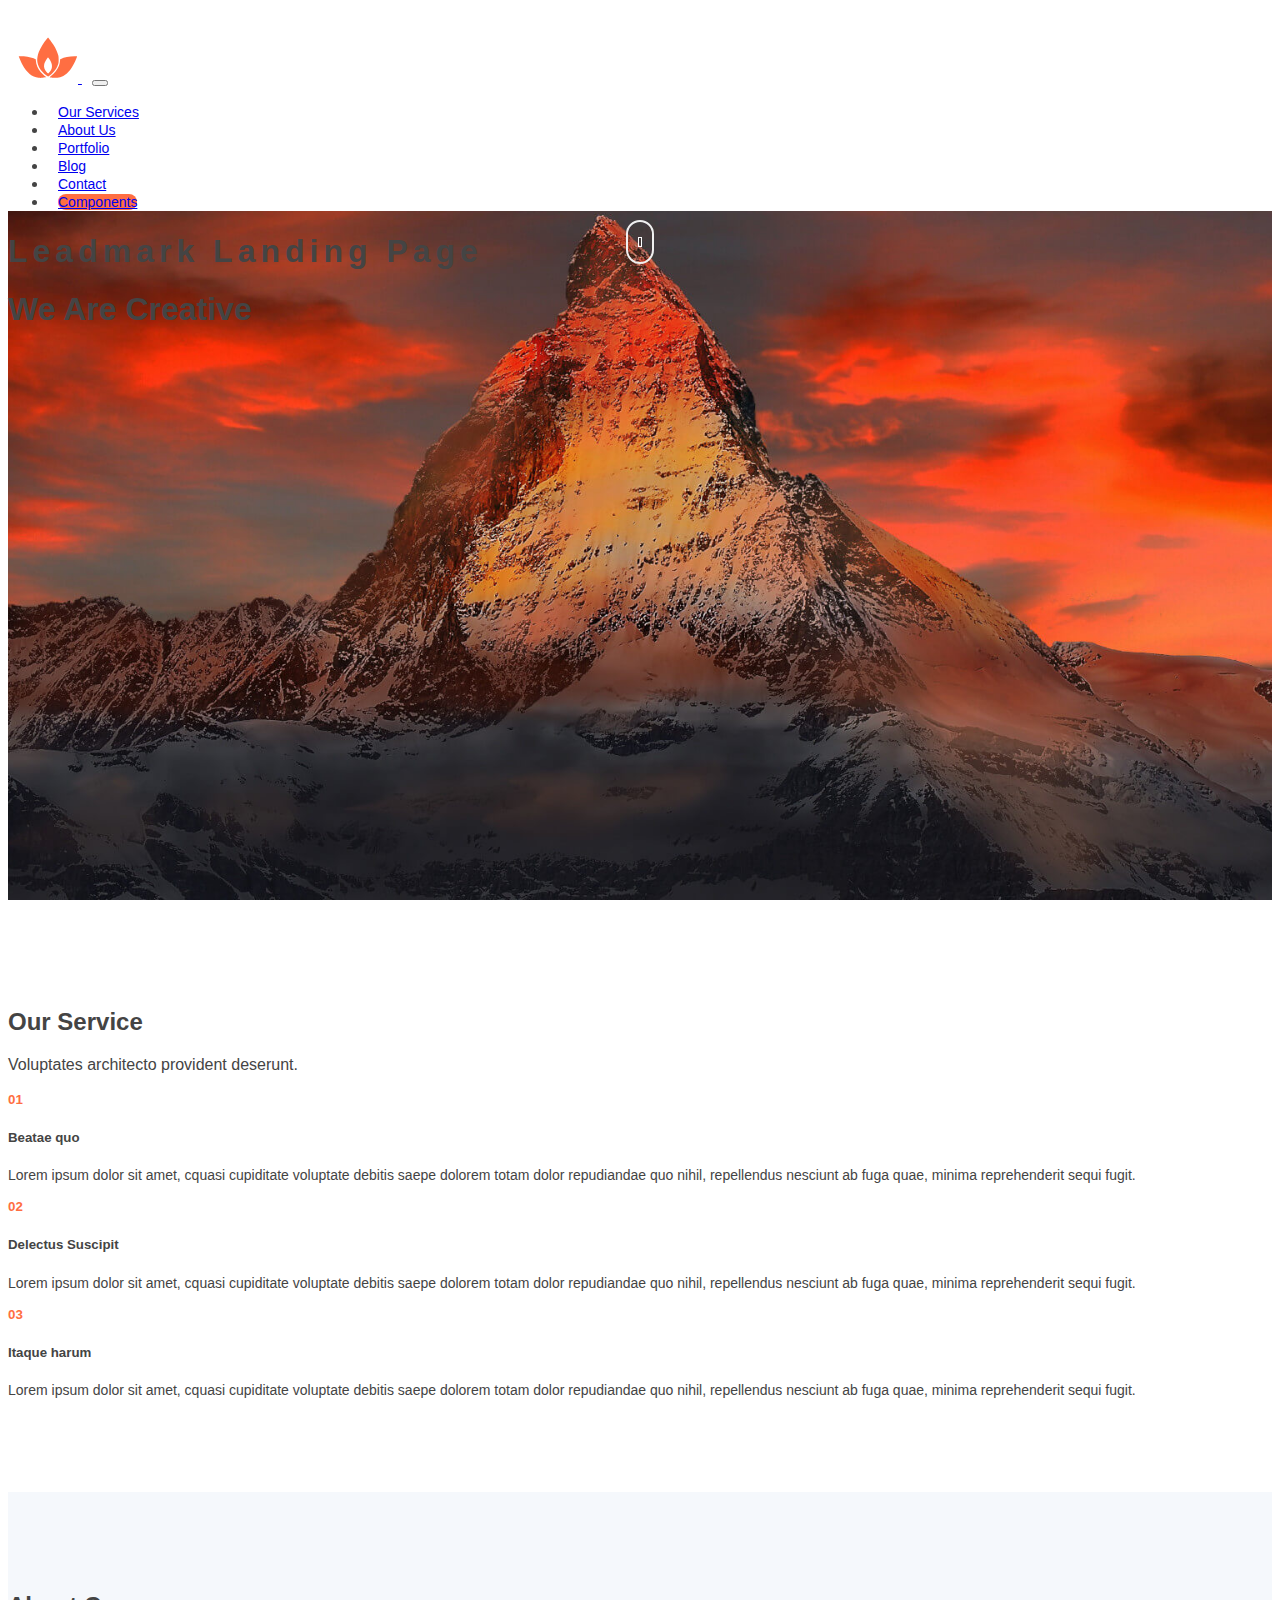
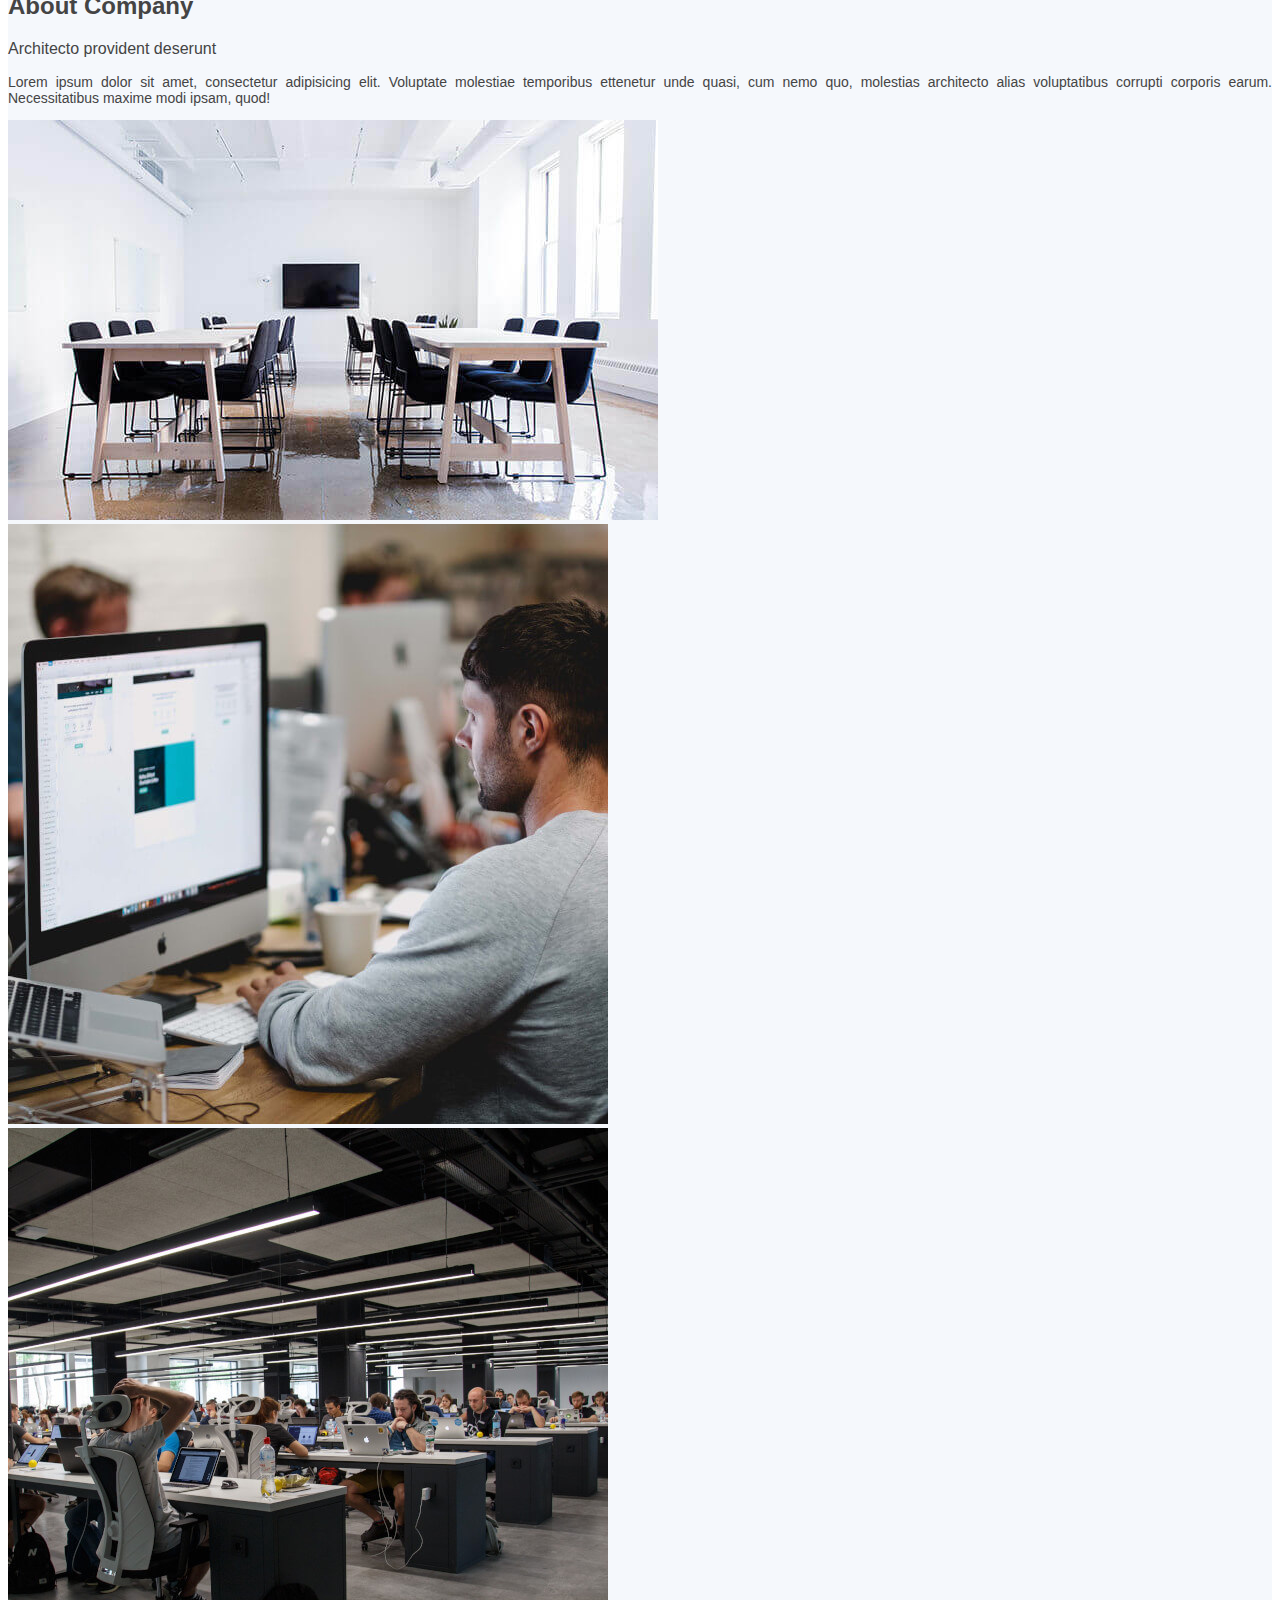
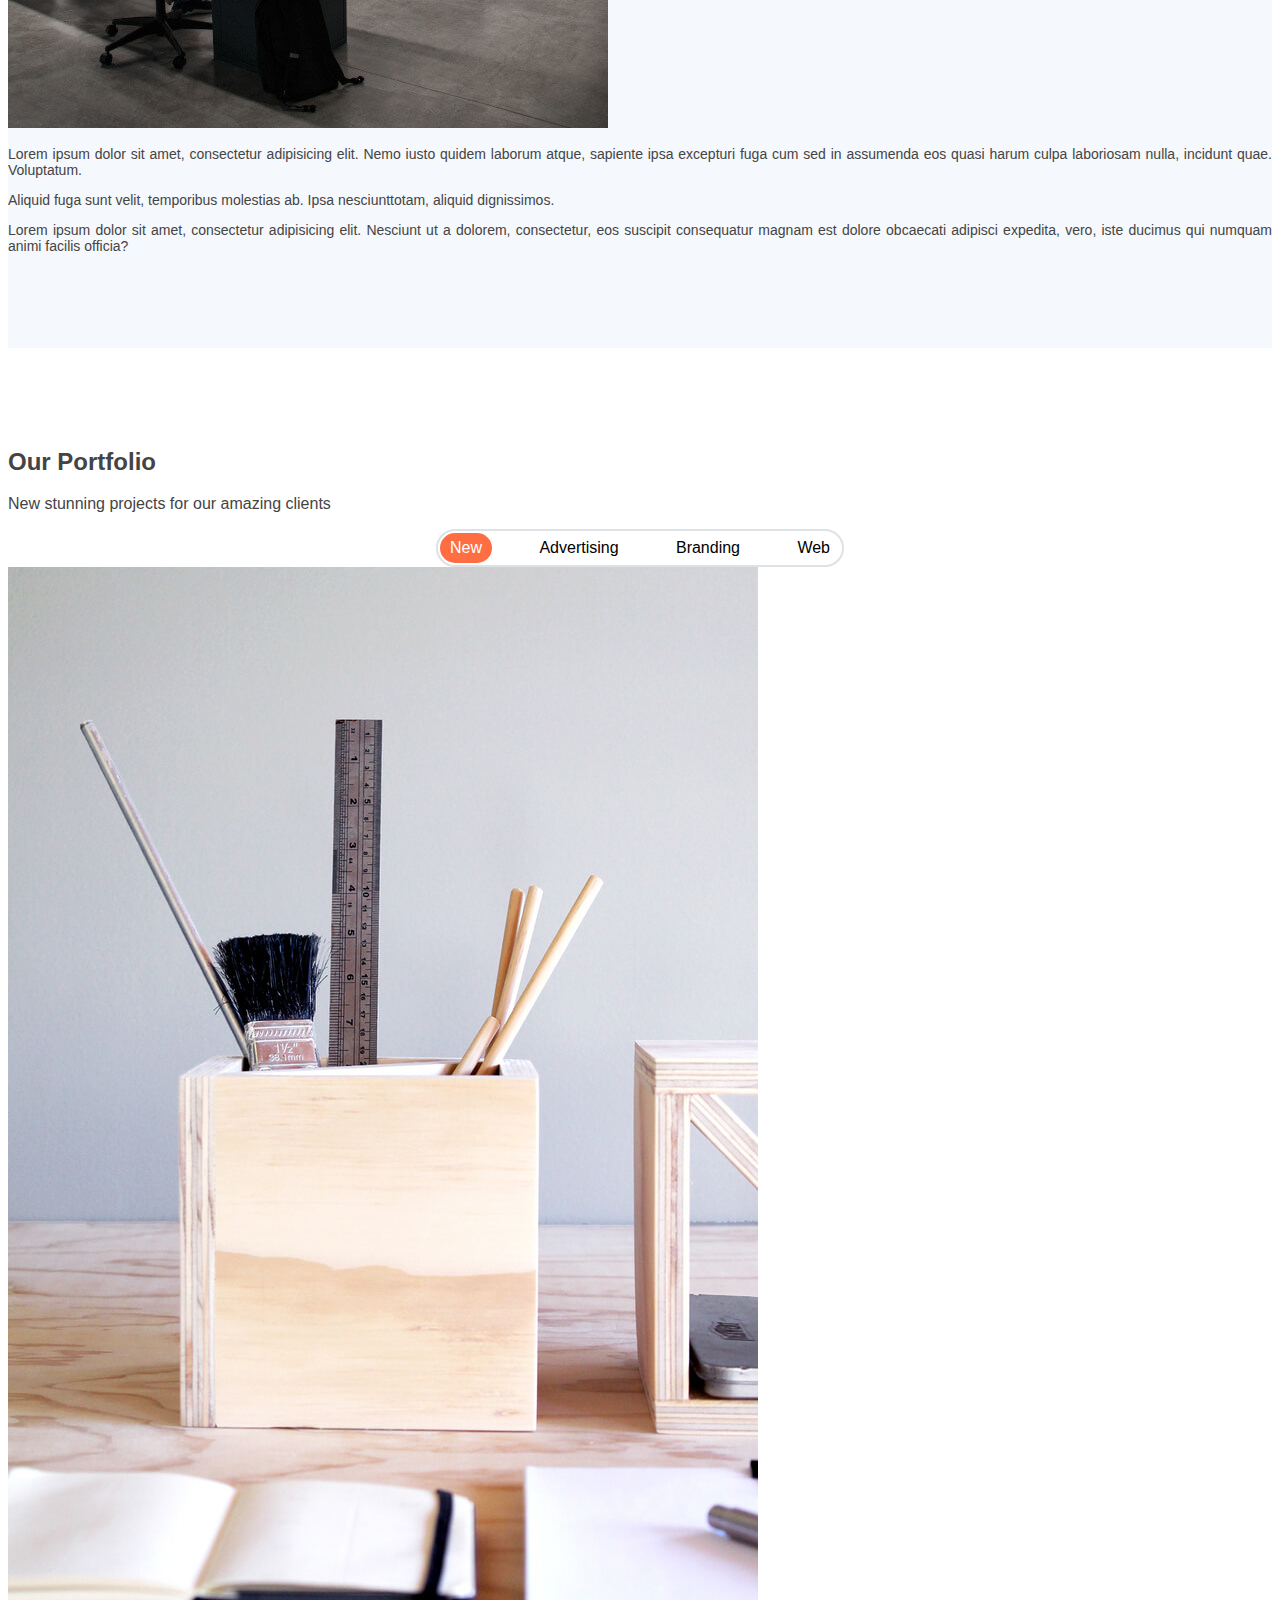
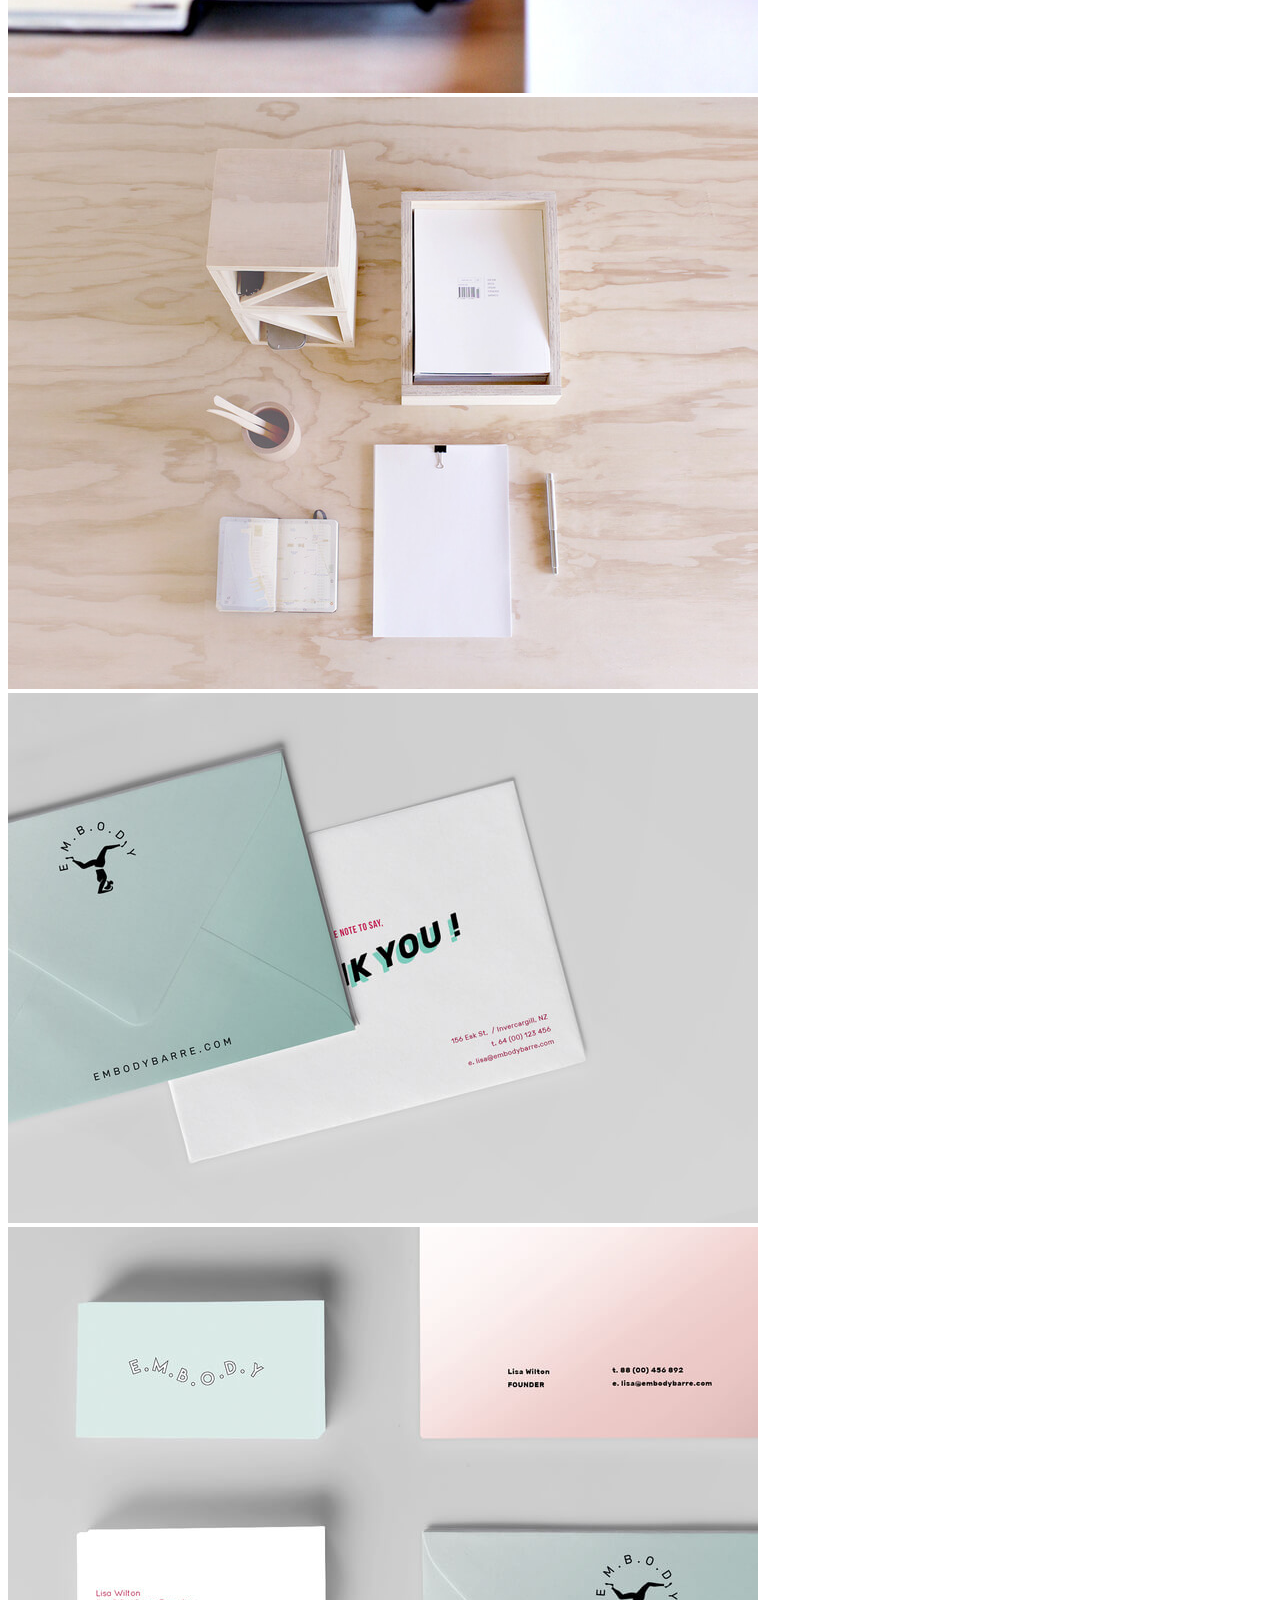
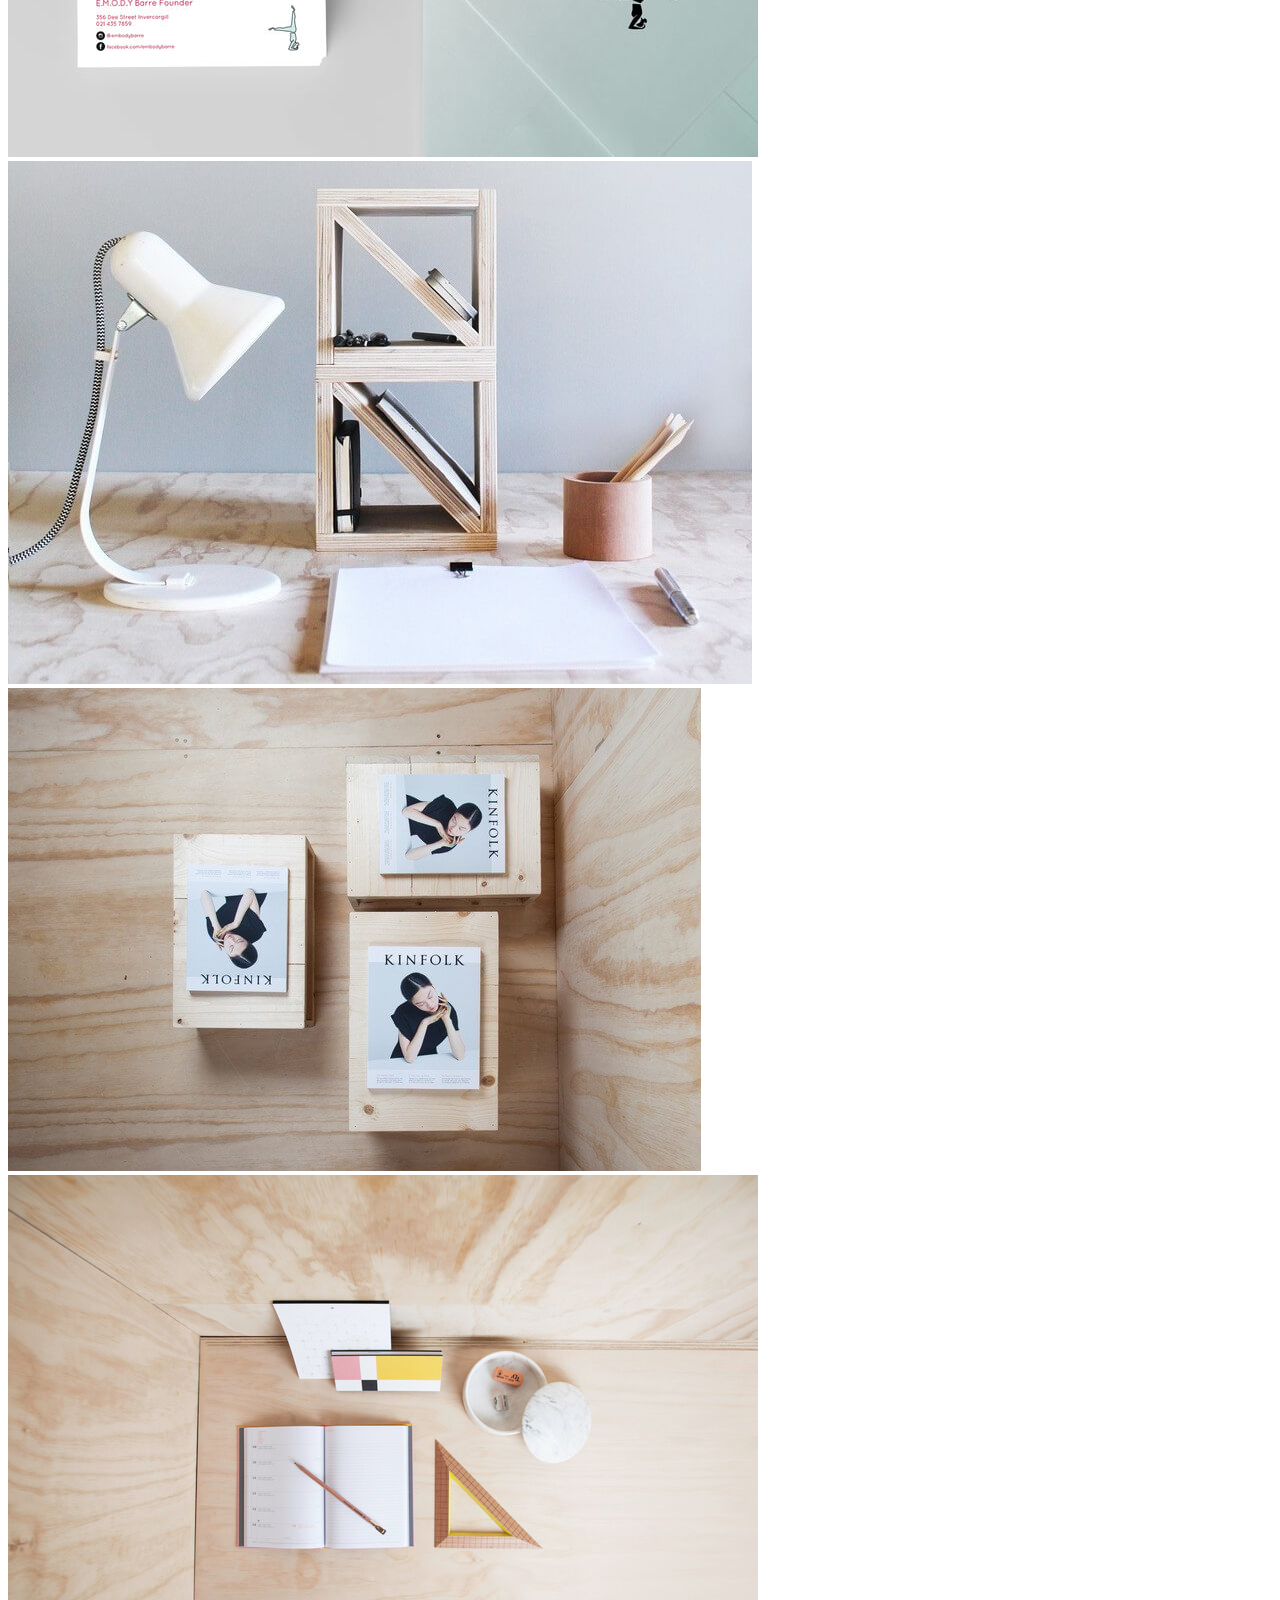
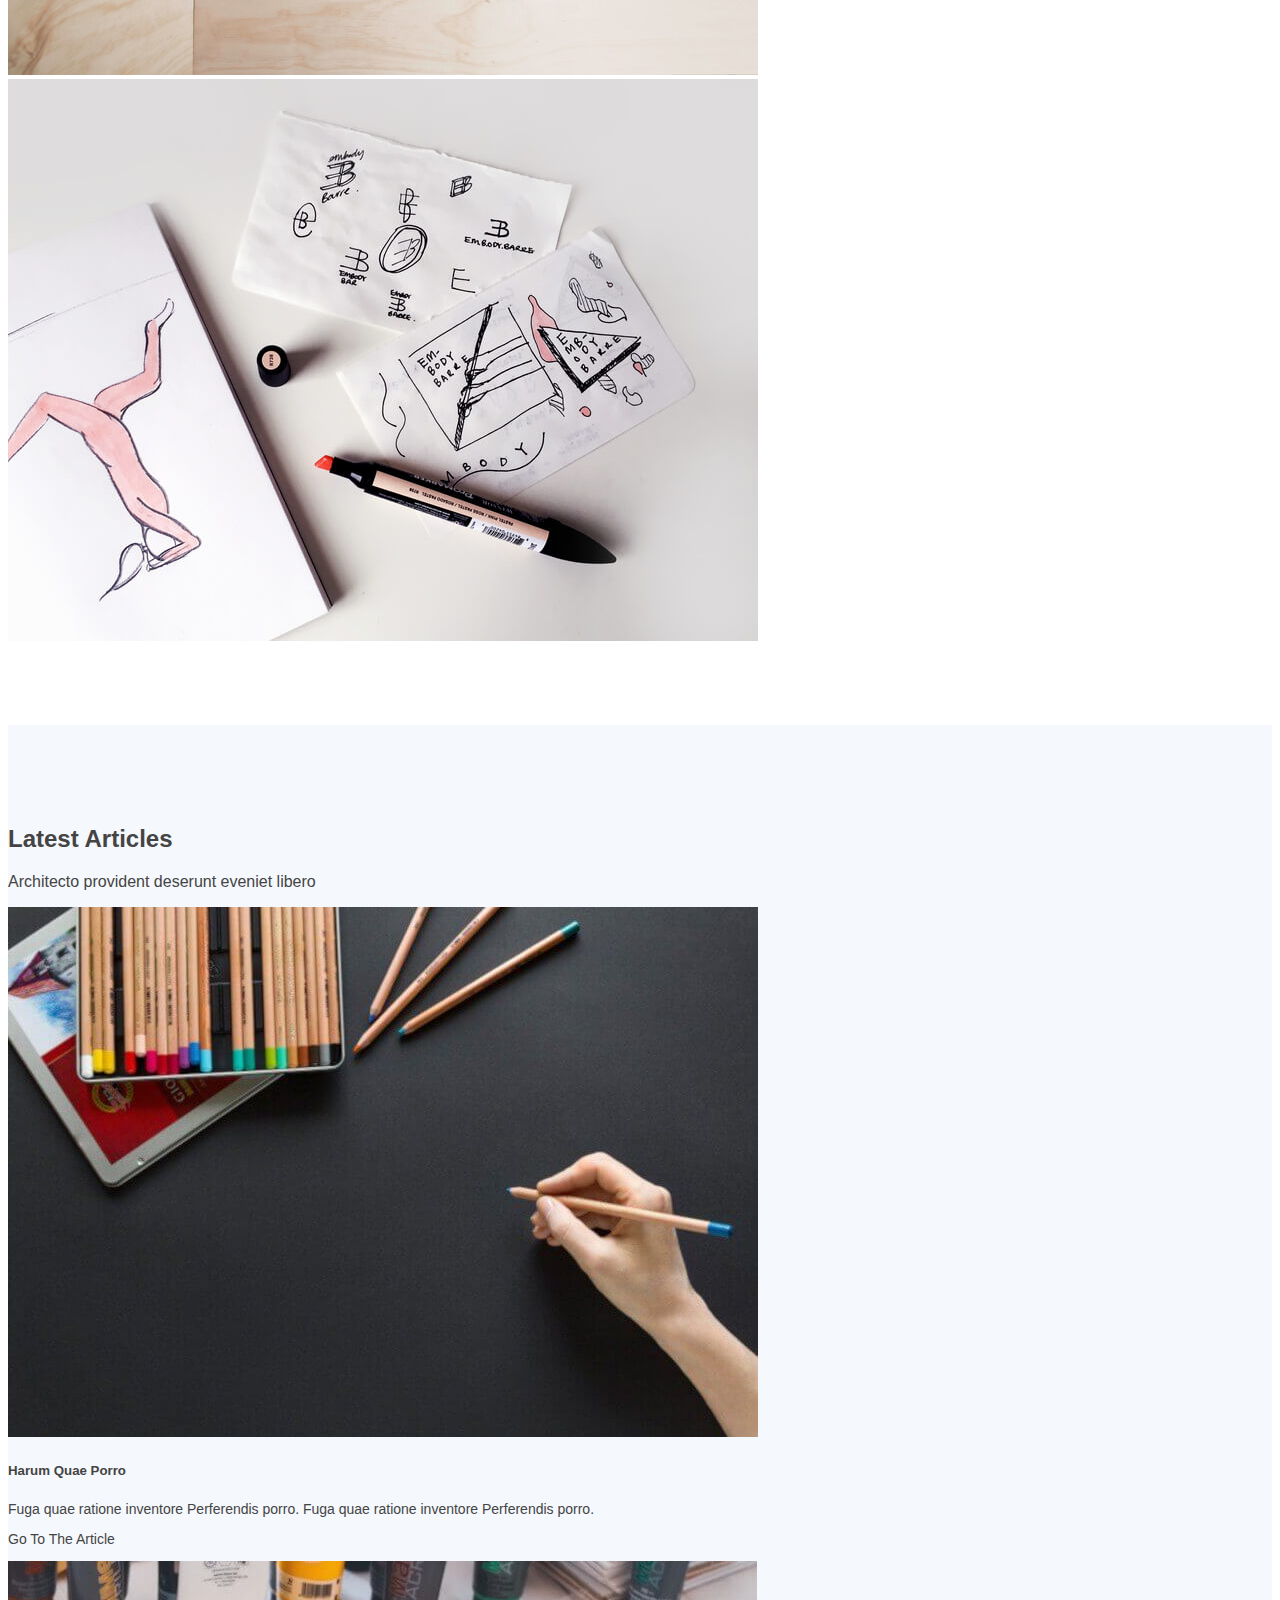
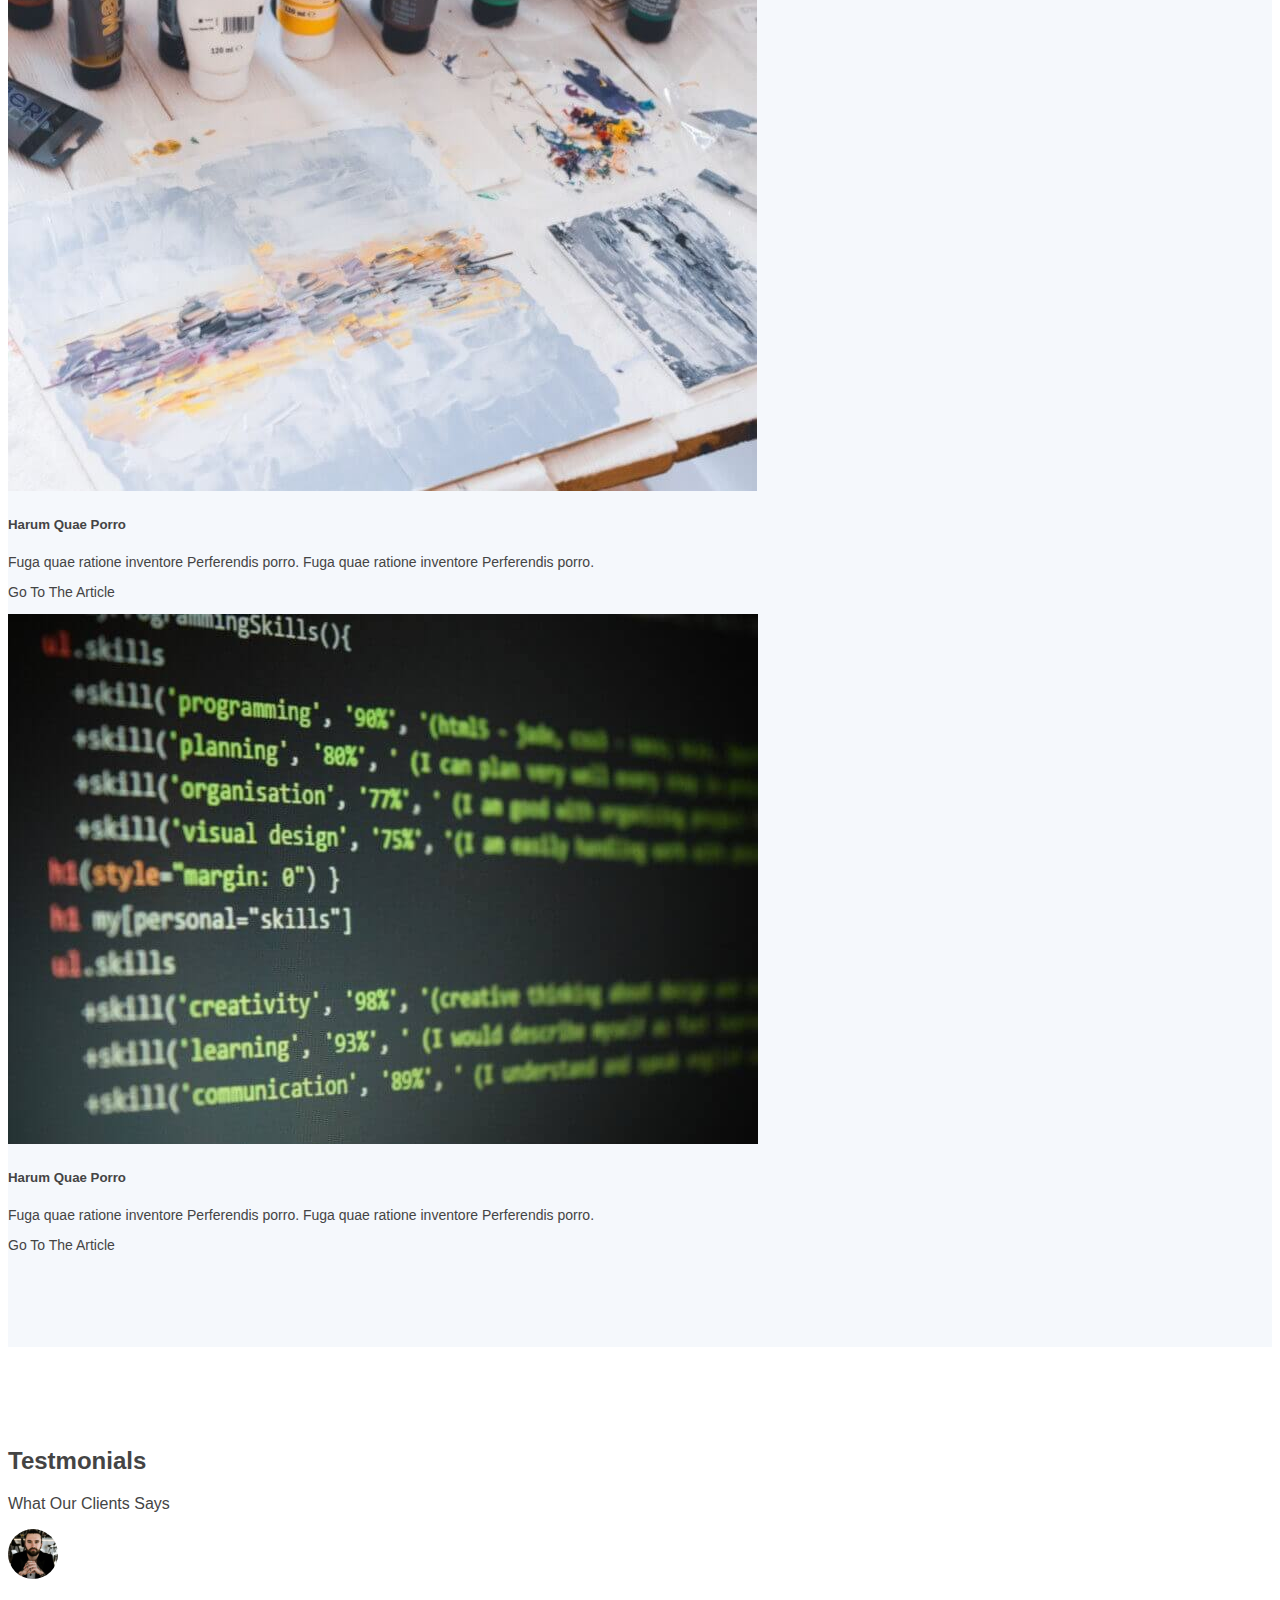
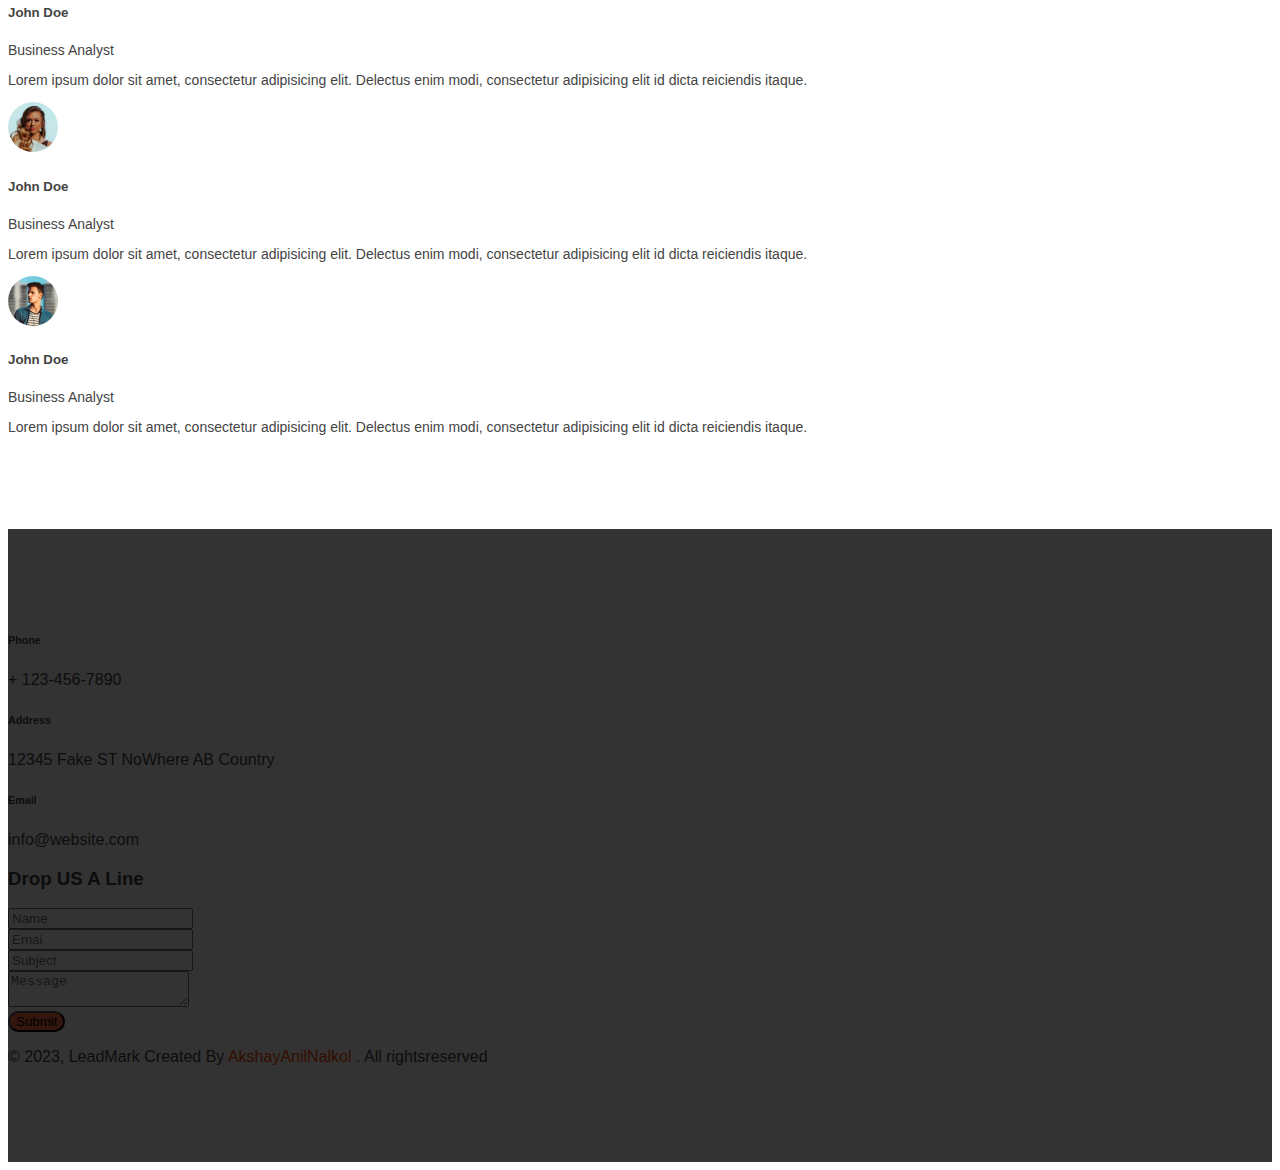
<file: index.html>
<!DOCTYPE html>
<html lang="en">

<head>
    <meta charset="UTF-8">
    <meta name="viewport" content="width=device-width, initial-scale=1.0">
    <title>Template</title>

    <!-- Bootstap CDN -->
    <link href="https://cdn.jsdelivr.net/npm/bootstrap@5.3.1/dist/css/bootstrap.min.css" rel="stylesheet"
        integrity="sha384-4bw+/aepP/YC94hEpVNVgiZdgIC5+VKNBQNGCHeKRQN+PtmoHDEXuppvnDJzQIu9" crossorigin="anonymous">
    <script src="https://cdn.jsdelivr.net/npm/bootstrap@5.3.1/dist/js/bootstrap.bundle.min.js"
        integrity="sha384-HwwvtgBNo3bZJJLYd8oVXjrBZt8cqVSpeBNS5n7C8IVInixGAoxmnlMuBnhbgrkm"
        crossorigin="anonymous"></script>

    <!-- CSS File -->
    <link rel="stylesheet" href="./style.css">

    <!-- Google Font -->
    <link rel="preconnect" href="https://fonts.gstatic.com" crossorigin>
</head>

<body>

    <div class="header">
        <div class="navbar navbar-custom navbar-expand-md fixed-top">
            <div class="container">
                <a class="navbar-brand" href="#">
                    <img src="./Img/logo.svg" alt="Logo" style="width: 60px;">
                </a>
                <button class="navbar-toggler" data-bs-toggle="collapse" data-bs-target="#demo">
                    <span class="navbar-toggler-icon"></span>
                </button>
                <div class="navbar-collapse collapse" id="demo">
                    <ul class="navbar-nav ms-auto">
                        <li class="nav-item"><a href="#service" class="nav-link fw-bold text-dark">Our Services</a></li>
                        <li class="nav-item"><a href="#about" class="nav-link fw-bold text-dark">About Us</a></li>
                        <li class="nav-item"><a href="#portfolio" class="nav-link fw-bold text-dark">Portfolio</a></li>
                        <li class="nav-item"><a href="#blog" class="nav-link fw-bold text-dark">Blog</a></li>
                        <li class="nav-item"><a href="#" class="nav-link fw-bold text-dark">Contact</a></li>
                        <li class="nav-item">
                            <a href="#" class="nav-link btn btn-warning px-3 ms-4 m-0 fw-bold text-white">Components</a>
                        </li>
                    </ul>
                </div>
            </div>
        </div>
        <div class="overlay d-flex flex-column align-items-center justify-content-center w-100 h-100">
            <div class="subtitle text-white">
                <h1 class="fs-4">Leadmark Landing Page</h1>
            </div>
            <div class="title text-white">
                <h1 class="display-1 fw-bolder">We Are Creative</h1>
            </div>
        </div>

        <!-- <svg viewBox="0 0 1500 200" style="position: absolute; bottom:0; ">
            <path style="background-color:white" d="m 0,240 h 1500.4828 v -71.92164 c 0,0 -286.2763,-81.79324 -743.19024,-81.79324 C 300.37862,86.28512 0,168.07836 0,168.07836 Z"/>
        </svg> -->

        <div class="mouse-icon">
            <div class="wheel"></div>
        </div>
    </div>

    <div class="section section-service" id="service">
        <div class="container">
            <h2 class="text-center">Our Service</h2>
            <p class="text-center mb-5">Voluptates architecto provident deserunt.</p>
            <div class="row">
                <div class="col-md-4">
                    <div class="card mb-4 mb-md-0">
                        <div class="card-body">
                            <small>01</small>
                            <h5 class="mt-3">Beatae quo</h5>
                            <p class="mb-0 fsize">Lorem ipsum dolor sit amet, cquasi cupiditate voluptate debitis saepe
                                dolorem totam dolor repudiandae quo nihil, repellendus nesciunt ab fuga quae, minima
                                reprehenderit sequi fugit.</p>
                        </div>
                    </div>
                </div>
                <div class="col-md-4">
                    <div class="card mb-4 mb-md-0">
                        <div class="card-body">
                            <small>02</small>
                            <h5 class="mt-3">Delectus Suscipit</h5>
                            <p class="mb-0 fsize">Lorem ipsum dolor sit amet, cquasi cupiditate voluptate debitis saepe
                                dolorem totam dolor repudiandae quo nihil, repellendus nesciunt ab fuga quae, minima
                                reprehenderit sequi fugit.</p>
                        </div>
                    </div>
                </div>
                <div class="col-md-4">
                    <div class="card mb-4 mb-md-0">
                        <div class="card-body">
                            <small>03</small>
                            <h5 class="mt-3">Itaque harum</h5>
                            <p class="mb-0 fsize">Lorem ipsum dolor sit amet, cquasi cupiditate voluptate debitis saepe
                                dolorem totam dolor repudiandae quo nihil, repellendus nesciunt ab fuga quae, minima
                                reprehenderit sequi fugit.</p>
                        </div>
                    </div>
                </div>
            </div>
        </div>
    </div>

    <div class="section" id="about">
        <div class="container">
            <div class="row">
                <div class="col-md-6">
                    <div>
                        <h2 class="mb-0">About Company</h2>
                        <p class="mb-4">Architecto provident deserunt</p>
                        <p class="fsize mb-4">Lorem ipsum dolor sit amet, consectetur adipisicing elit. Voluptate
                            molestiae temporibus ettenetur unde quasi, cum nemo quo, molestias architecto alias
                            voluptatibus corrupti corporis
                            earum. Necessitatibus maxime modi ipsam, quod!</p>
                        <img src="./Img/about.jpg" alt="About" class="w-100">
                    </div>
                </div>
                <div class="col-md-6 ps-md-5 mt-4 mt-md-0">
                    <div class="row">
                        <div class="col-6">
                            <img src="./Img/about-1.jpg" alt="About1" class="w-100">
                        </div>
                        <div class="col-6">
                            <img src="./Img/about-2.jpg" alt="About2" class="w-100">
                        </div>
                        <div class="col-12">
                            <p class="fsize mt-4">Lorem ipsum dolor sit amet, consectetur adipisicing elit. Nemo iusto
                                quidem laborum atque, sapiente ipsa excepturi fuga cum sed in assumenda eos quasi harum
                                culpa
                                laboriosam nulla, incidunt quae. Voluptatum.</p>
                            <p class="fw-bold fsize">
                                Aliquid fuga sunt velit, temporibus molestias ab. Ipsa nesciunttotam, aliquid
                                dignissimos.
                            </p>
                            <p class="fsize">Lorem ipsum dolor sit amet, consectetur adipisicing elit. Nesciunt ut a
                                dolorem, consectetur, eos suscipit consequatur magnam est dolore obcaecati adipisci
                                expedita,
                                vero, iste ducimus qui numquam animi facilis officia?</p>
                        </div>
                    </div>
                </div>
            </div>
        </div>
    </div>

    <div class="section section-portfolio" id="portfolio">
        <div class="container">
            <h2 class="text-center">Our Portfolio</h2>
            <p class="text-center">New stunning projects for our amazing clients</p>
            <div class="bar my-4">
                <a class="bar-item bar-item-active" href="#">New</a>
                <a class="bar-item" href="#">Advertising</a>
                <a class="bar-item" href="#">Branding</a>
                <a class="bar-item" href="#">Web</a>
            </div>
            <div class="row">
                <div class="col-lg-4 col-md-6">
                    <div class="img-hover">
                        <img src="./Img/web-1.jpg" alt="Image" class="img-fluid">
                        <div class="text-hover">
                            <h3>WEB</h3>
                            <h6>Expedita corporis doloremque velit in totam!</h6>
                        </div>
                    </div>
                </div>
                <div class="col-lg-4 col-md-6">
                    <div class="row mb-4 mt-4 mt-md-0">
                        <div class="img-hover">
                            <img src="./Img/web-2.jpg" alt="Image" class="img-fluid">
                            <div class="text-hover">
                                <h3>WEB</h3>
                                <h6>Expedita corporis doloremque velit in totam!</h6>
                            </div>
                        </div>
                    </div>
                    <div class="row">
                        <div class="img-hover">
                            <img src="./Img/advertising-3.jpg" alt="Image" class="img-fluid">
                            <div class="text-hover">
                                <h4>ADVERSITING</h4>
                                <h6>Expedita corporis doloremque velit in totam!</h6>
                            </div>
                        </div>
                    </div>
                </div>
                <div class="col-lg-4 col-md-6">
                    <div class="row mb-4 mt-4 mt-md-0">
                        <div class="img-hover">
                            <img src="./Img/advertising-2.jpg" alt="Image" class="img-fluid">
                            <div class="text-hover">
                                <h4>ADVERSITING</h4>
                                <h6>Expedita corporis doloremque velit in totam!</h6>
                            </div>
                        </div>
                    </div>
                    <div class="row">
                        <div class="img-hover">
                            <img src="./Img/web-3.jpg" alt="Image" class="img-fluid">
                            <div class="text-hover">
                                <h3>WEB</h3>
                                <h6>Expedita corporis doloremque velit in totam!</h6>
                            </div>
                        </div>
                    </div>
                </div>
                <div class="col-lg-4 col-md-6 mt-4">
                    <div class="img-hover">
                        <img src="./Img/branding-1.jpg" alt="Image" class="img-fluid">
                        <div class="text-hover">
                            <h4>BRANDING</h4>
                            <h6>Expedita corporis doloremque velit in totam!</h6>
                        </div>
                    </div>
                </div>
                <div class="col-lg-4 col-md-6 mt-4">
                    <div class="img-hover">
                        <img src="./Img/branding-3.jpg" alt="Image" class="img-fluid">
                        <div class="text-hover">
                            <h4>BRANDING</h4>
                            <h6>Expedita corporis doloremque velit in totam!</h6>
                        </div>
                    </div>
                </div>
                <div class="col-lg-4 col-md-6 mt-4">
                    <div class="img-hover">
                        <img src="./Img/advertising-4.jpg" alt="Image" class="img-fluid">
                        <div class="text-hover">
                            <h4>ADVERSITING</h4>
                            <h6>Expedita corporis doloremque velit in totam!</h6>
                        </div>
                    </div>
                </div>
            </div>
        </div>
    </div>

    <div class="section" id="blog">
        <div class="container">
            <h2 class="text-center mb-0">Latest Articles</h2>
            <p class="text-center mb-5">Architecto provident deserunt eveniet libero</p>
            <div class="row gy-4 gy-md-0">
                <div class="col-md-4">
                    <div class="card">
                        <img src="./Img/blog-1.jpg" alt="Blog" class="card-img-top">
                        <div class="card-body">
                            <h5 class=""> Harum Quae Porro</h5>
                            <p class="fsize">Fuga quae ratione inventore Perferendis porro. Fuga quae ratione inventore
                                Perferendis porro.</p>
                            <p class="fsize mb-0">Go To The Article</p>
                        </div>
                    </div>
                </div>
                <div class="col-md-4">
                    <div class="card">
                        <img src="./Img/blog-2.jpg" alt="Blog" class="card-img-top">
                        <div class="card-body">
                            <h5 class=""> Harum Quae Porro</h5>
                            <p class="fsize">Fuga quae ratione inventore Perferendis porro. Fuga quae ratione inventore
                                Perferendis porro.</p>
                            <p class="fsize mb-0">Go To The Article</p>
                        </div>
                    </div>
                </div>
                <div class="col-md-4">
                    <div class="card">
                        <img src="./Img/blog-3.jpg" alt="Blog" class="card-img-top">
                        <div class="card-body">
                            <h5 class=""> Harum Quae Porro</h5>
                            <p class="fsize">Fuga quae ratione inventore Perferendis porro. Fuga quae ratione inventore
                                Perferendis porro.</p>
                            <p class="fsize mb-0">Go To The Article</p>
                        </div>
                    </div>
                </div>
            </div>
        </div>
    </div>

    <div class="section section-testmonial" id="testmonial">
        <div class="container">
            <h2 class="text-center">Testmonials</h2>
            <p class="text-center mb-5">What Our Clients Says</p>
            <div class="row">
                <div class="col-md-4 mb-4 mb-md-0">
                    <div class="card">
                        <div class="card-body">
                            <div class="d-flex mb-3">
                                <img src="./Img/avatar.jpg" alt="Client" class="me-3">
                                <div class="align-self-center">
                                    <h5 class="mb-0">John Doe</h5>
                                    <p class="fsize mb-0">Business Analyst</p>
                                </div>
                            </div>
                            <p class="fsize mb-0">Lorem ipsum dolor sit amet, consectetur adipisicing elit. Delectus
                                enim modi, consectetur adipisicing elit id dicta reiciendis itaque.</p>
                        </div>
                    </div>
                </div>
                <div class="col-md-4 mb-4 mb-md-0">
                    <div class="card">
                        <div class="card-body">
                            <div class="d-flex mb-3">
                                <img src="./Img/avatar-1.jpg" alt="Client" class="me-3">
                                <div class="align-self-center">
                                    <h5 class="mb-0">John Doe</h5>
                                    <p class="fsize mb-0">Business Analyst</p>
                                </div>
                            </div>
                            <p class="fsize mb-0">Lorem ipsum dolor sit amet, consectetur adipisicing elit. Delectus
                                enim modi, consectetur adipisicing elit id dicta reiciendis itaque.</p>
                        </div>
                    </div>
                </div>
                <div class="col-md-4 mb-4 mb-md-4">
                    <div class="card">
                        <div class="card-body">
                            <div class="d-flex mb-3">
                                <img src="./Img/avatar-2.jpg" alt="Client" class="me-3">
                                <div class="align-self-center">
                                    <h5 class="mb-0">John Doe</h5>
                                    <p class="fsize mb-0">Business Analyst</p>
                                </div>
                            </div>
                            <p class="fsize mb-0">Lorem ipsum dolor sit amet, consectetur adipisicing elit. Delectus
                                enim modi, consectetur adipisicing elit id dicta reiciendis itaque.</p>
                        </div>
                    </div>
                </div>
            </div>
        </div>
    </div>

    <footer class="section pb-0" id="contact">
        <div class="container">
            <div class="position-relative z-2 border-bottom border-1 border-white pb-5">
                <div class="row align-items-center gy-4">
                    <div class="col-md-5">
                        <div class="text-white mb-3">
                            <h6 class="fw-bold mb-0">Phone</h6>
                            <P class="fw-bold mb-0 text-secondary">+ 123-456-7890</P>
                        </div>
                        <div class="text-white mb-3">
                            <h6 class="fw-bold mb-0">Address</h6>
                            <P class="fw-bold mb-0 text-secondary">12345 Fake ST NoWhere AB Country</P>
                        </div>
                        <div class="text-white mb-3">
                            <h6 class="fw-bold mb-0">Email</h6>
                            <P class="fw-bold mb-0 text-secondary">info@website.com</P>
                        </div>
                    </div>
                    <div class="col-md-7 text-white">
                        <h3 class="fw-bold mb-4">Drop US A Line</h3>
                        <div class="row mb-4">
                            <div class="col-sm">
                                <input type="text"
                                    class="form-control border-0 bg-transparent border-bottom border-2 rounded-0"
                                    placeholder="Name">
                            </div>
                            <div class="col-sm">
                                <input type="emai"
                                    class="form-control border-0 bg-transparent border-bottom border-2 rounded-0"
                                    placeholder="Emai">
                            </div>
                            <div class="col-sm">
                                <input type="text"
                                    class="form-control border-0 bg-transparent border-bottom border-2 rounded-0"
                                    placeholder="Subject">
                            </div>
                        </div>
                        <div class="mb-4">
                            <textarea class="form-control border-0 bg-transparent border-bottom border-2 rounded-0"
                                placeholder="Message"></textarea>
                        </div>
                        <button class="btn text-white btn-warning border-0">Submit</button>
                    </div>
                </div>
            </div>
            <div class="position-relative z-2 text-white py-4">
                <p class="mb-0">© 2023, LeadMark Created By
                    <span style="color: orangered;">AkshayAnilNalkol</span>
                    . All rightsreserved
                </p>
            </div>
        </div>
    </footer>
</body>

</html>
</file>
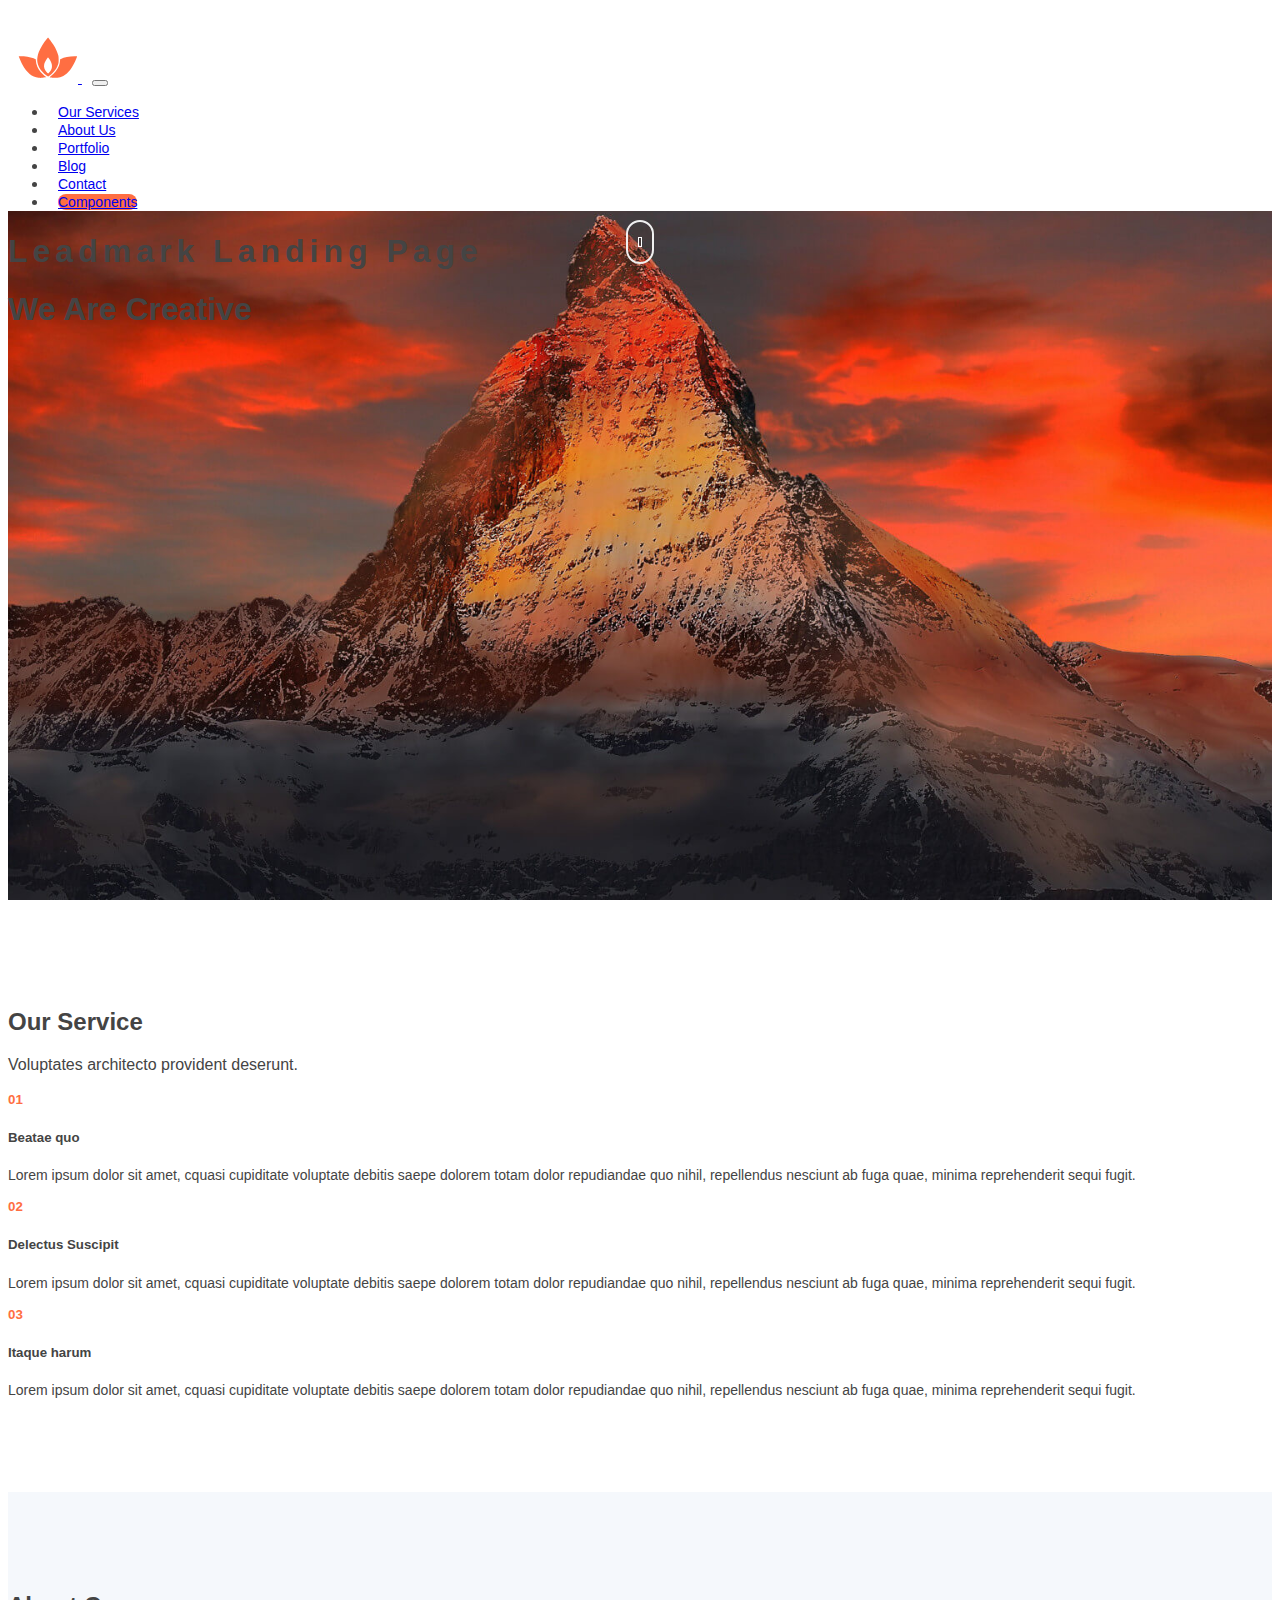
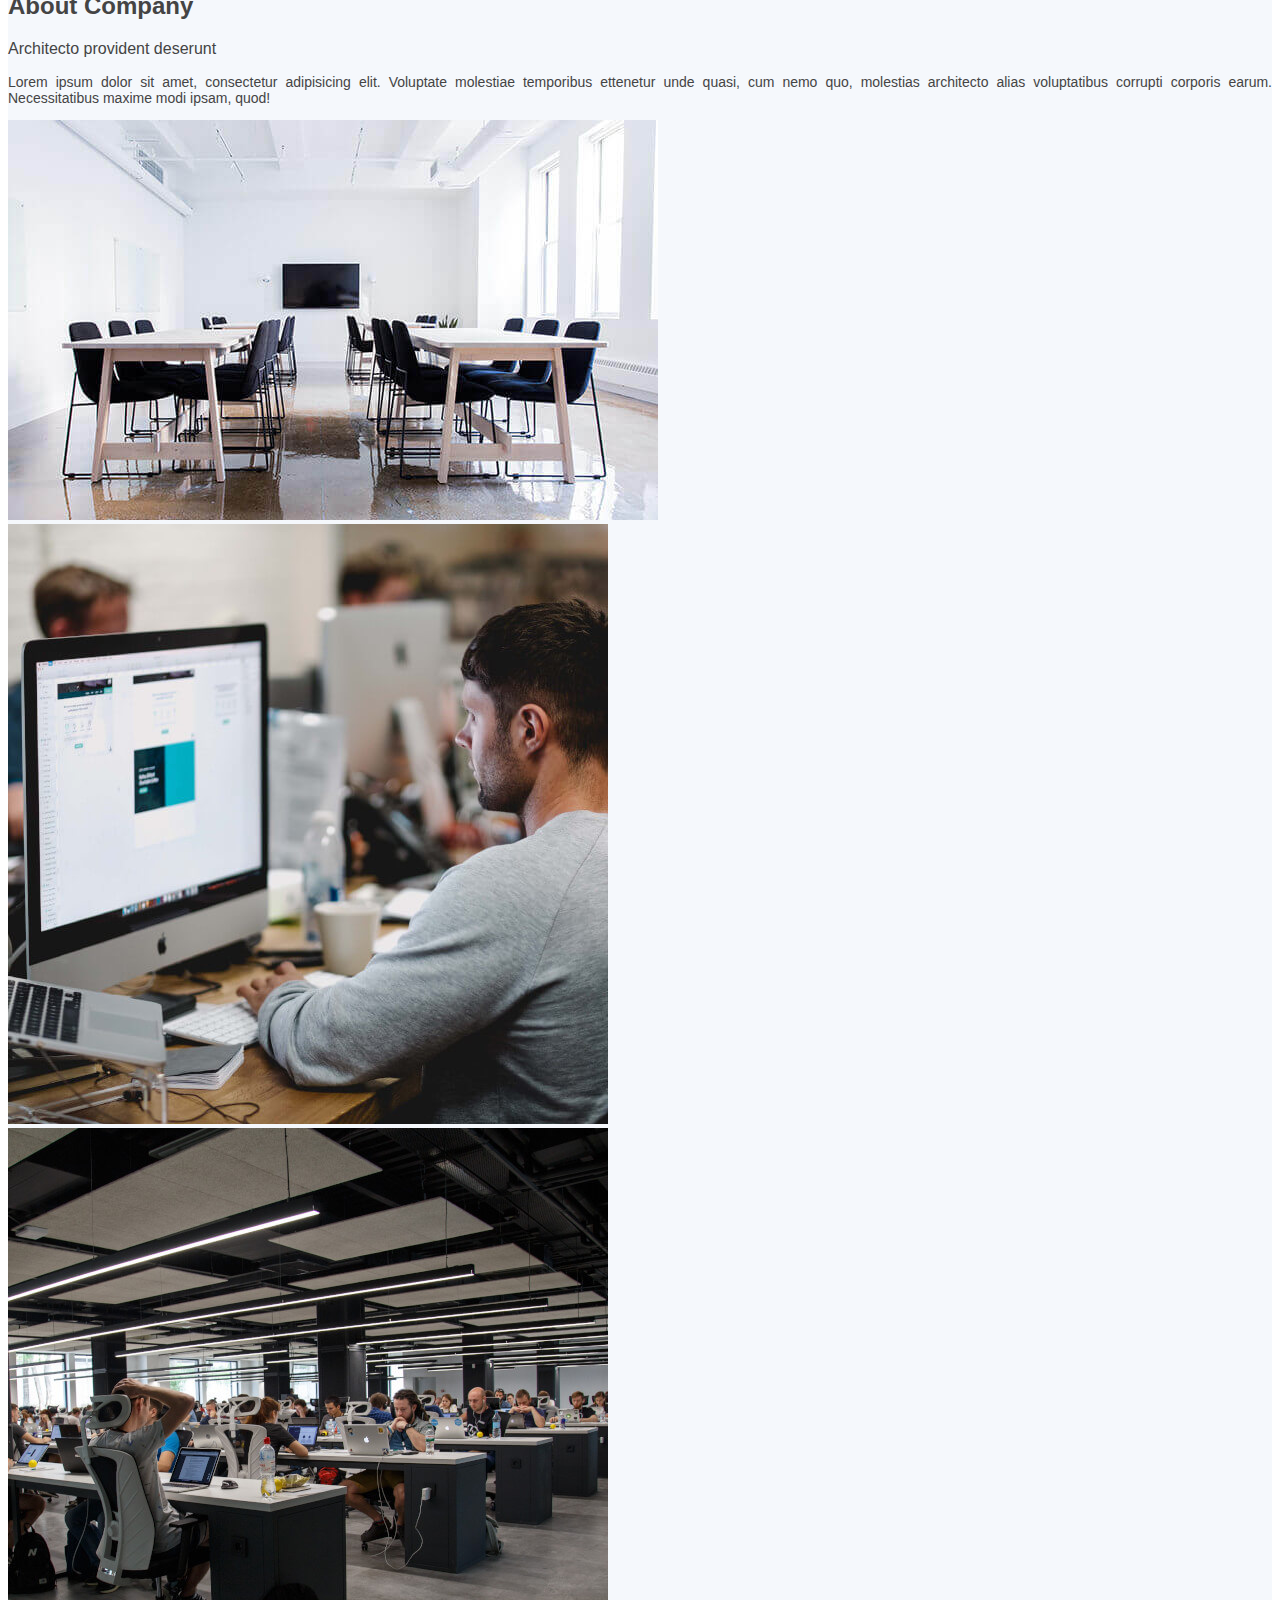
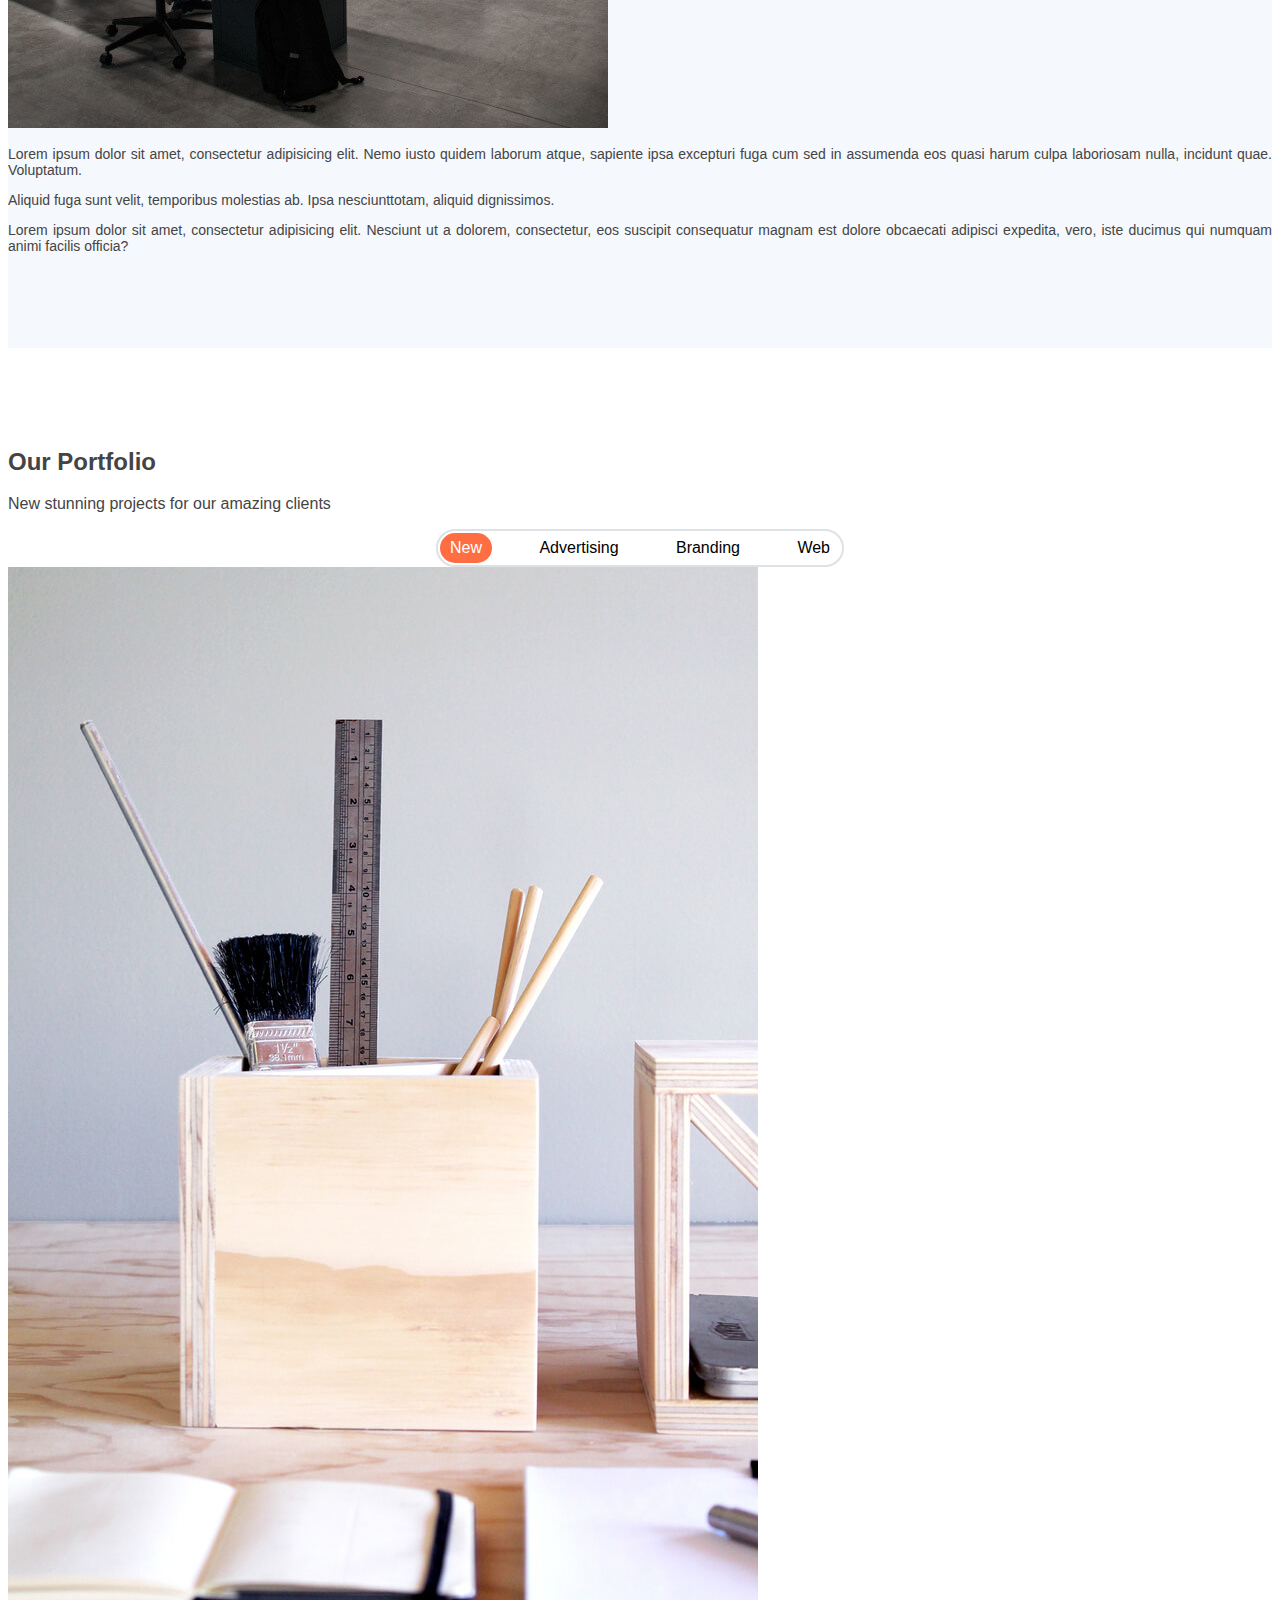
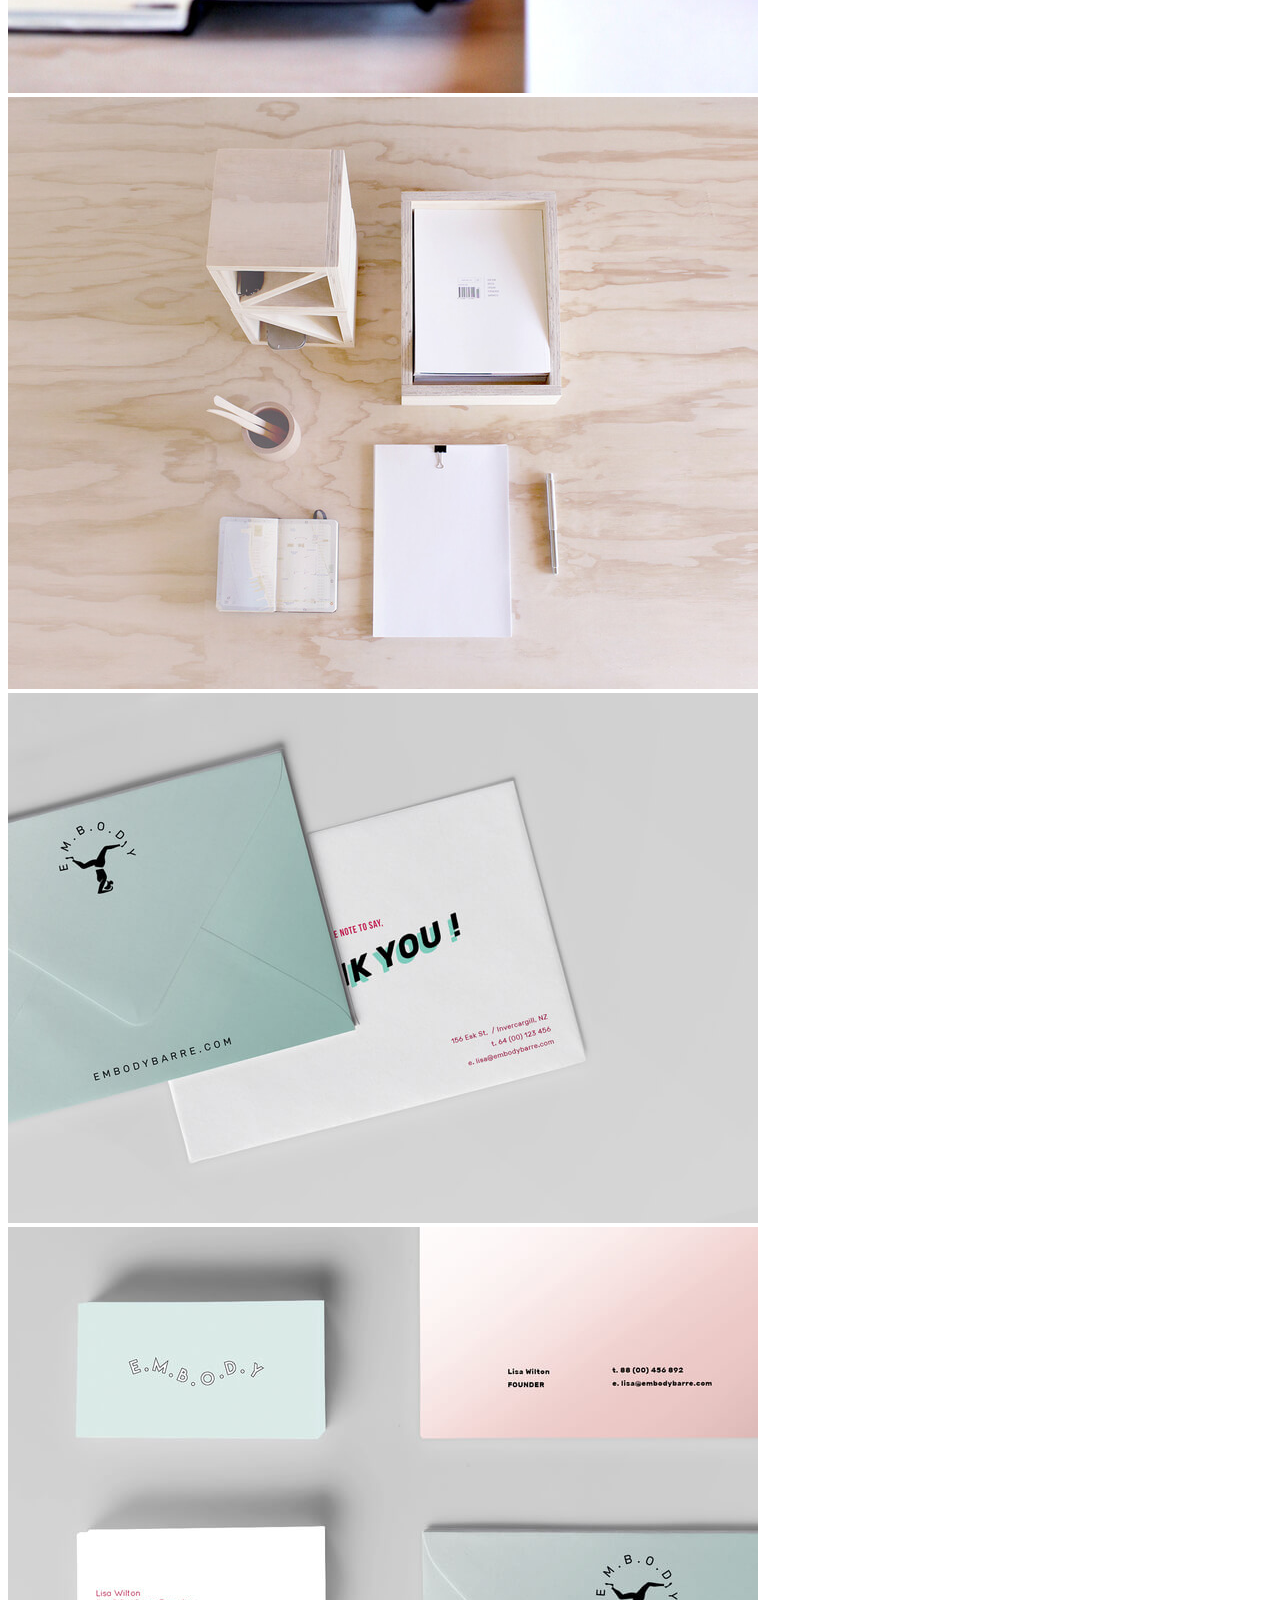
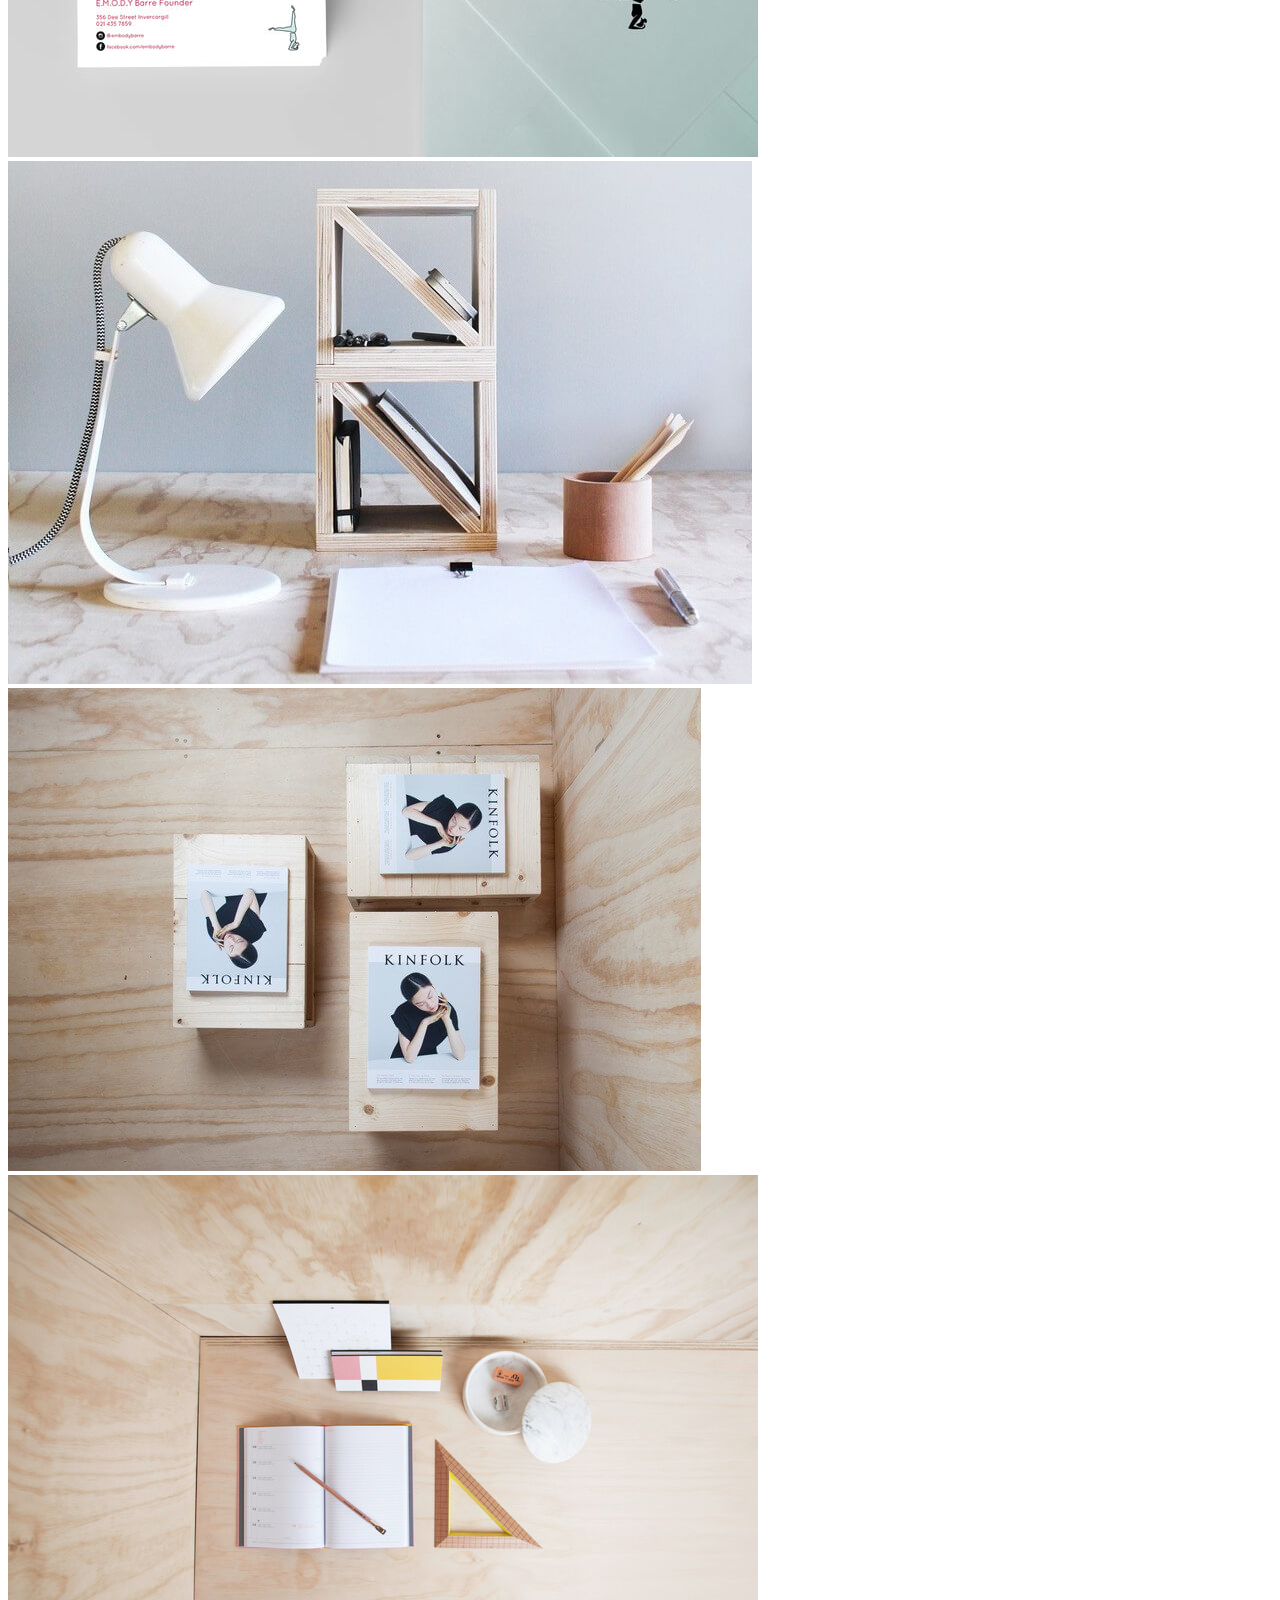
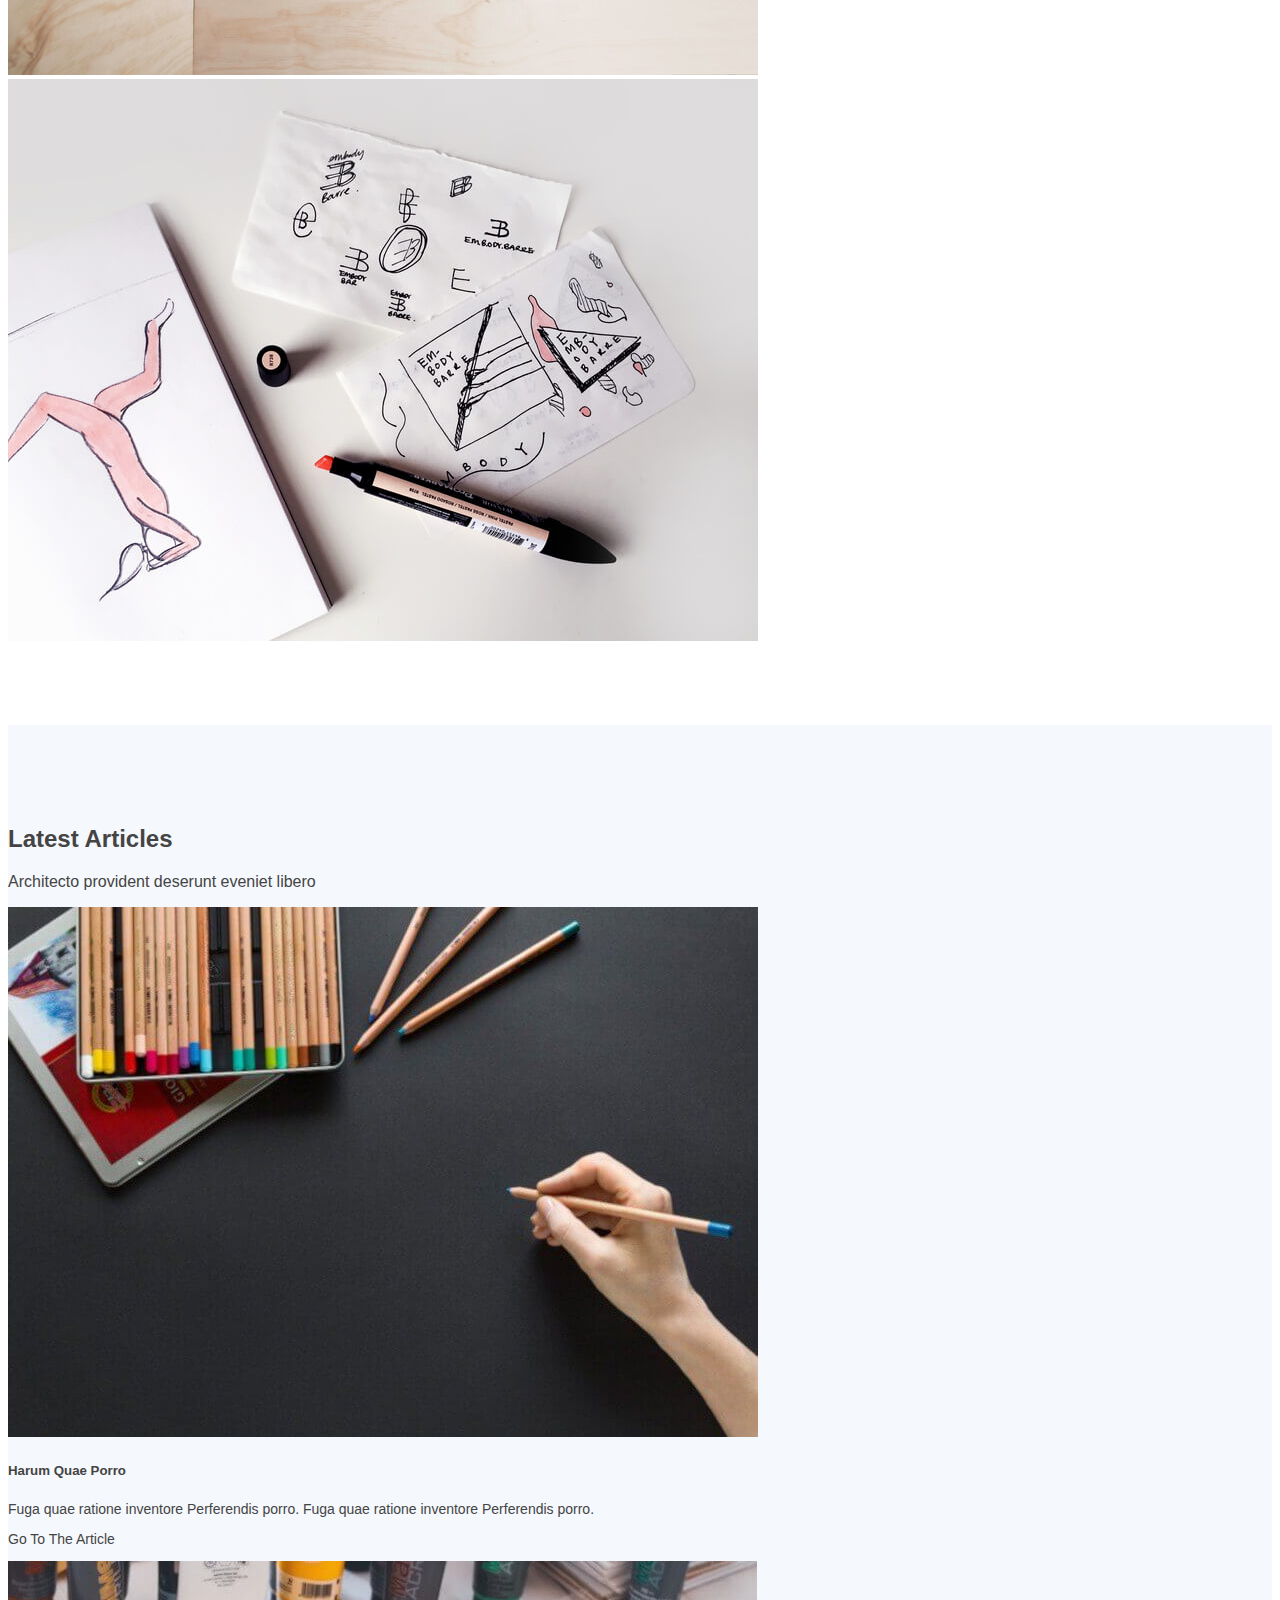
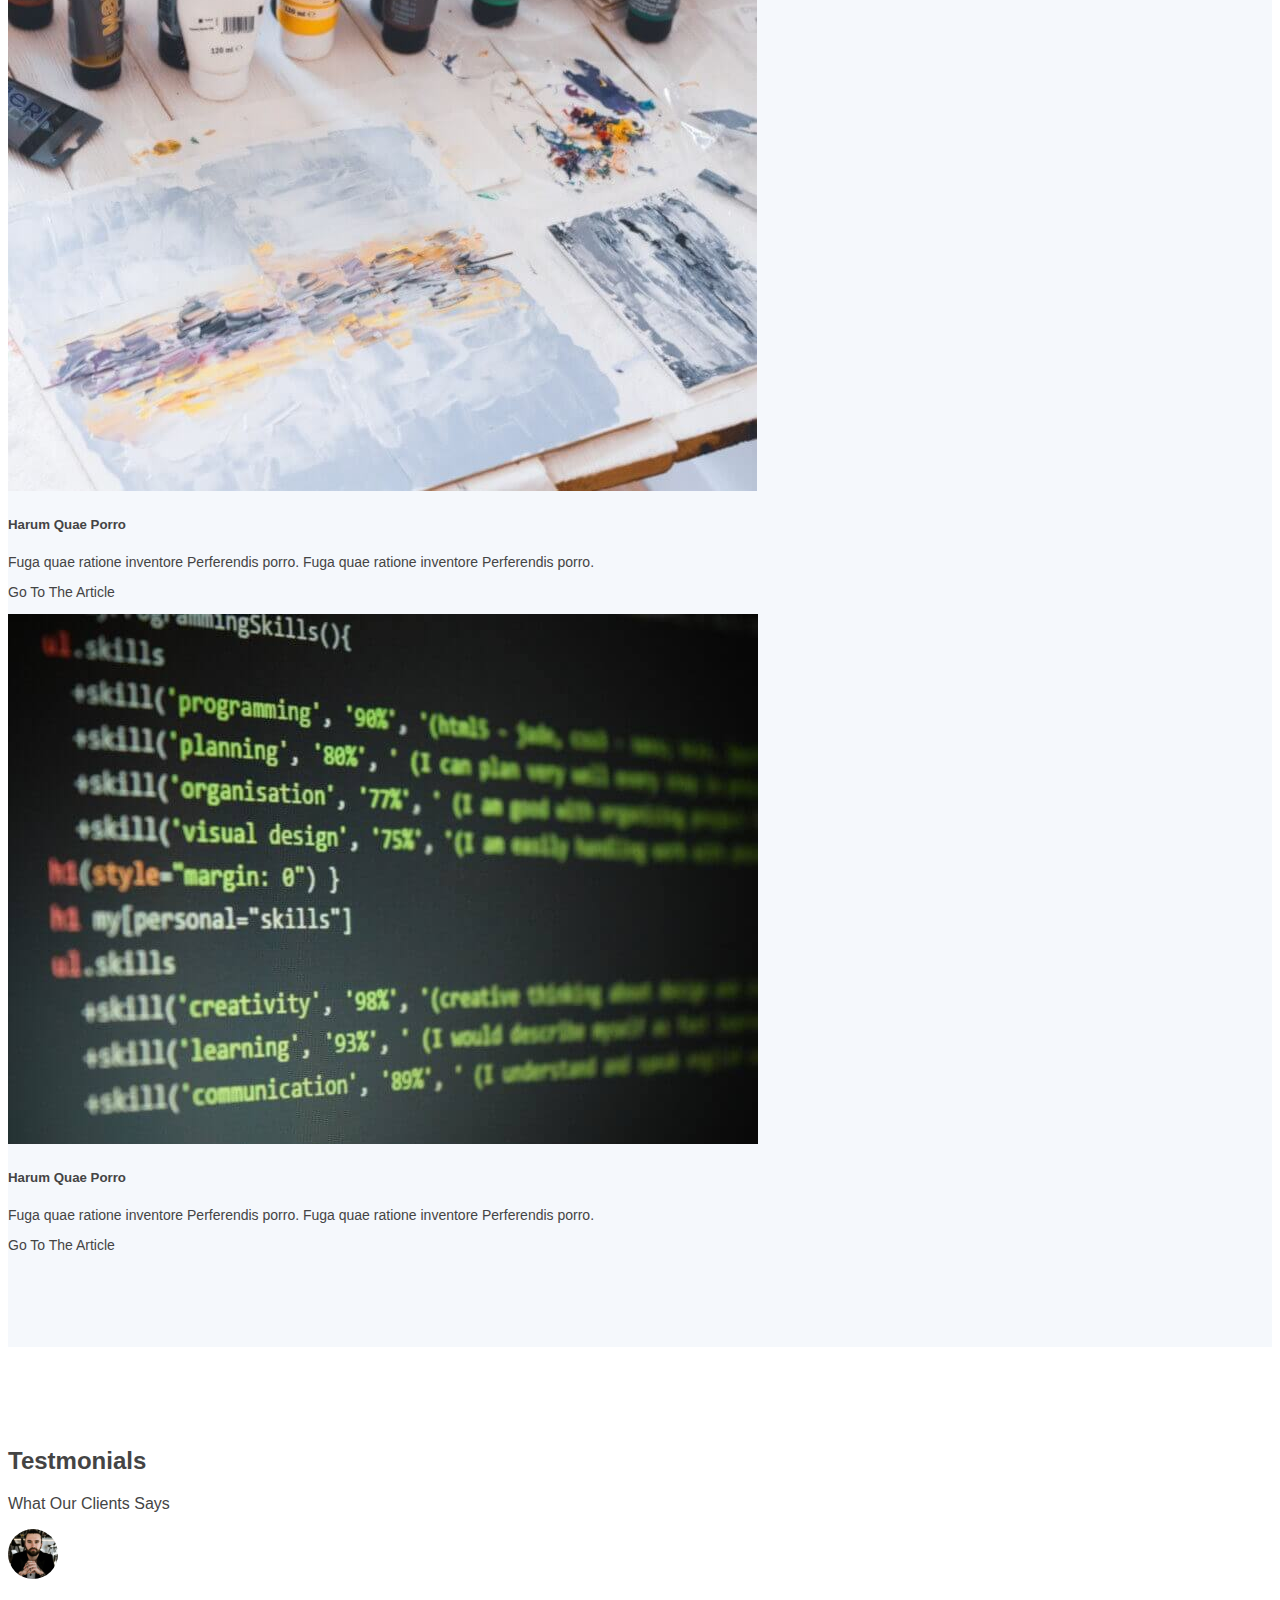
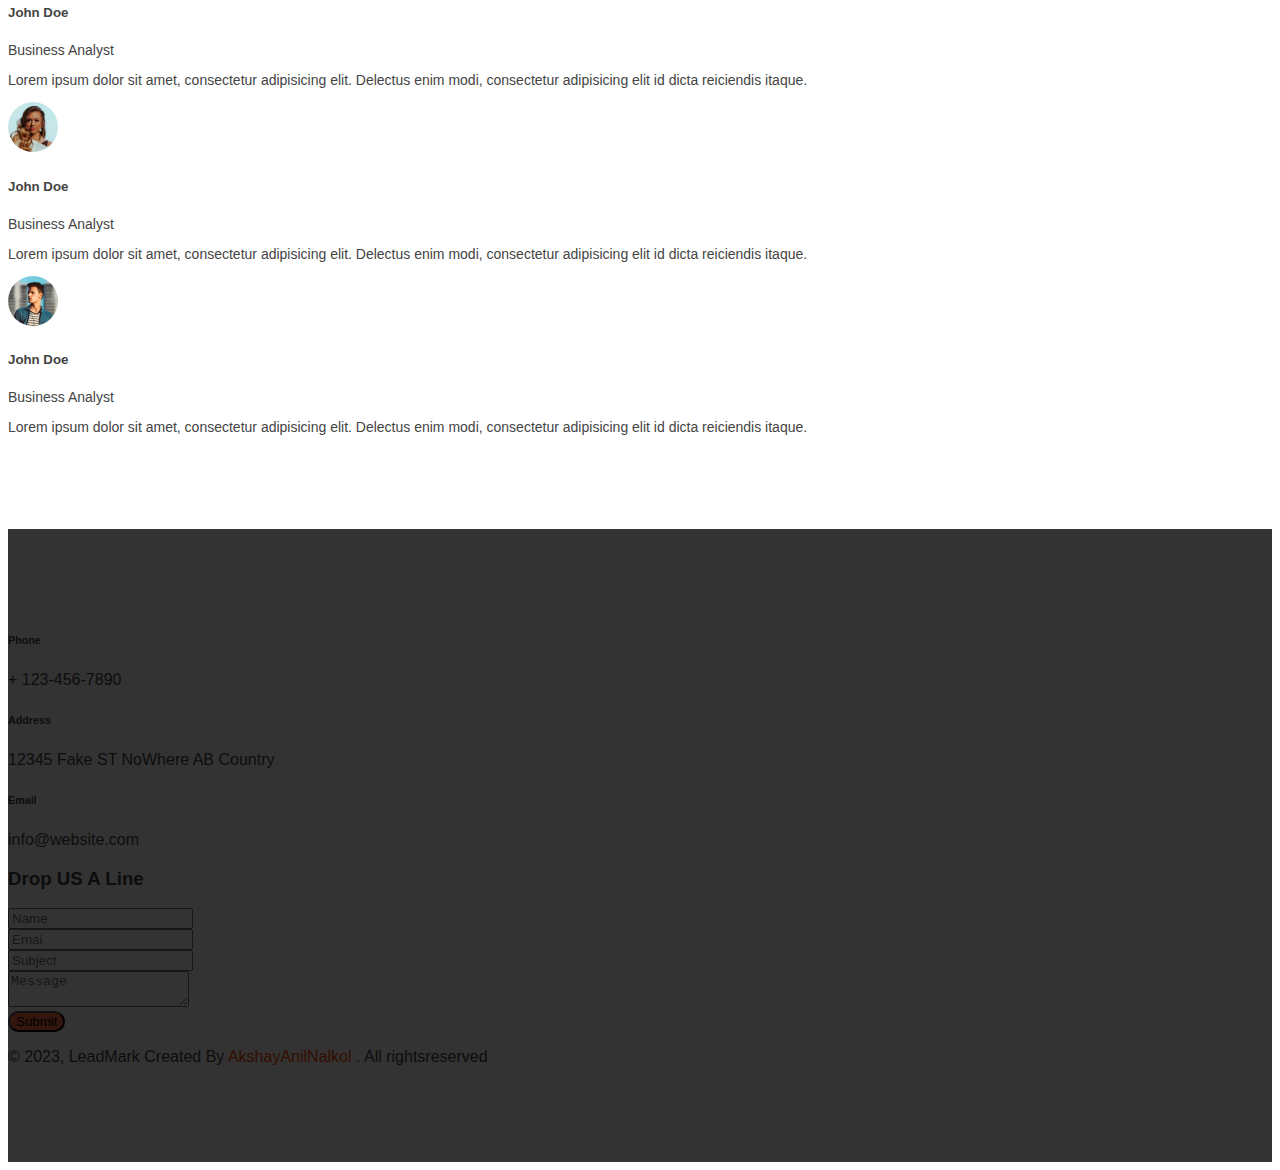
<file: main.html>
<!DOCTYPE html>
<html lang="en">

<head>
    <meta charset="UTF-8">
    <meta name="viewport" content="width=device-width, initial-scale=1.0">
    <title>Template</title>

    <!-- Bootstap CDN -->
    <link href="https://cdn.jsdelivr.net/npm/bootstrap@5.3.1/dist/css/bootstrap.min.css" rel="stylesheet"
        integrity="sha384-4bw+/aepP/YC94hEpVNVgiZdgIC5+VKNBQNGCHeKRQN+PtmoHDEXuppvnDJzQIu9" crossorigin="anonymous">
    <script src="https://cdn.jsdelivr.net/npm/bootstrap@5.3.1/dist/js/bootstrap.bundle.min.js"
        integrity="sha384-HwwvtgBNo3bZJJLYd8oVXjrBZt8cqVSpeBNS5n7C8IVInixGAoxmnlMuBnhbgrkm"
        crossorigin="anonymous"></script>

    <!-- CSS File -->
    <link rel="stylesheet" href="./style.css">

    <!-- Google Font -->
    <link rel="preconnect" href="https://fonts.gstatic.com" crossorigin>
</head>

<body>

    <div class="header">
        <div class="navbar navbar-custom navbar-expand-md fixed-top">
            <div class="container">
                <a class="navbar-brand" href="#">
                    <img src="./Img/logo.svg" alt="Logo" style="width: 60px;">
                </a>
                <button class="navbar-toggler" data-bs-toggle="collapse" data-bs-target="#demo">
                    <span class="navbar-toggler-icon"></span>
                </button>
                <div class="navbar-collapse collapse" id="demo">
                    <ul class="navbar-nav ms-auto">
                        <li class="nav-item"><a href="#service" class="nav-link fw-bold text-dark">Our Services</a></li>
                        <li class="nav-item"><a href="#about" class="nav-link fw-bold text-dark">About Us</a></li>
                        <li class="nav-item"><a href="#portfolio" class="nav-link fw-bold text-dark">Portfolio</a></li>
                        <li class="nav-item"><a href="#blog" class="nav-link fw-bold text-dark">Blog</a></li>
                        <li class="nav-item"><a href="#" class="nav-link fw-bold text-dark">Contact</a></li>
                        <li class="nav-item">
                            <a href="#" class="nav-link btn btn-warning px-3 ms-4 m-0 fw-bold text-white">Components</a>
                        </li>
                    </ul>
                </div>
            </div>
        </div>
        <div class="overlay d-flex flex-column align-items-center justify-content-center w-100 h-100">
            <div class="subtitle text-white">
                <h1 class="fs-4">Leadmark Landing Page</h1>
            </div>
            <div class="title text-white">
                <h1 class="display-1 fw-bolder">We Are Creative</h1>
            </div>
        </div>

        <!-- <svg viewBox="0 0 1500 200" style="position: absolute; bottom:0; ">
            <path style="background-color:white" d="m 0,240 h 1500.4828 v -71.92164 c 0,0 -286.2763,-81.79324 -743.19024,-81.79324 C 300.37862,86.28512 0,168.07836 0,168.07836 Z"/>
        </svg> -->

        <div class="mouse-icon">
            <div class="wheel"></div>
        </div>
    </div>

    <div class="section section-service" id="service">
        <div class="container">
            <h2 class="text-center">Our Service</h2>
            <p class="text-center mb-5">Voluptates architecto provident deserunt.</p>
            <div class="row">
                <div class="col-md-4">
                    <div class="card mb-4 mb-md-0">
                        <div class="card-body">
                            <small>01</small>
                            <h5 class="mt-3">Beatae quo</h5>
                            <p class="mb-0 fsize">Lorem ipsum dolor sit amet, cquasi cupiditate voluptate debitis saepe
                                dolorem totam dolor repudiandae quo nihil, repellendus nesciunt ab fuga quae, minima
                                reprehenderit sequi fugit.</p>
                        </div>
                    </div>
                </div>
                <div class="col-md-4">
                    <div class="card mb-4 mb-md-0">
                        <div class="card-body">
                            <small>02</small>
                            <h5 class="mt-3">Delectus Suscipit</h5>
                            <p class="mb-0 fsize">Lorem ipsum dolor sit amet, cquasi cupiditate voluptate debitis saepe
                                dolorem totam dolor repudiandae quo nihil, repellendus nesciunt ab fuga quae, minima
                                reprehenderit sequi fugit.</p>
                        </div>
                    </div>
                </div>
                <div class="col-md-4">
                    <div class="card mb-4 mb-md-0">
                        <div class="card-body">
                            <small>03</small>
                            <h5 class="mt-3">Itaque harum</h5>
                            <p class="mb-0 fsize">Lorem ipsum dolor sit amet, cquasi cupiditate voluptate debitis saepe
                                dolorem totam dolor repudiandae quo nihil, repellendus nesciunt ab fuga quae, minima
                                reprehenderit sequi fugit.</p>
                        </div>
                    </div>
                </div>
            </div>
        </div>
    </div>

    <div class="section" id="about">
        <div class="container">
            <div class="row">
                <div class="col-md-6">
                    <div>
                        <h2 class="mb-0">About Company</h2>
                        <p class="mb-4">Architecto provident deserunt</p>
                        <p class="fsize mb-4">Lorem ipsum dolor sit amet, consectetur adipisicing elit. Voluptate
                            molestiae temporibus ettenetur unde quasi, cum nemo quo, molestias architecto alias
                            voluptatibus corrupti corporis
                            earum. Necessitatibus maxime modi ipsam, quod!</p>
                        <img src="./Img/about.jpg" alt="About" class="w-100">
                    </div>
                </div>
                <div class="col-md-6 ps-md-5 mt-4 mt-md-0">
                    <div class="row">
                        <div class="col-6">
                            <img src="./Img/about-1.jpg" alt="About1" class="w-100">
                        </div>
                        <div class="col-6">
                            <img src="./Img/about-2.jpg" alt="About2" class="w-100">
                        </div>
                        <div class="col-12">
                            <p class="fsize mt-4">Lorem ipsum dolor sit amet, consectetur adipisicing elit. Nemo iusto
                                quidem laborum atque, sapiente ipsa excepturi fuga cum sed in assumenda eos quasi harum
                                culpa
                                laboriosam nulla, incidunt quae. Voluptatum.</p>
                            <p class="fw-bold fsize">
                                Aliquid fuga sunt velit, temporibus molestias ab. Ipsa nesciunttotam, aliquid
                                dignissimos.
                            </p>
                            <p class="fsize">Lorem ipsum dolor sit amet, consectetur adipisicing elit. Nesciunt ut a
                                dolorem, consectetur, eos suscipit consequatur magnam est dolore obcaecati adipisci
                                expedita,
                                vero, iste ducimus qui numquam animi facilis officia?</p>
                        </div>
                    </div>
                </div>
            </div>
        </div>
    </div>

    <div class="section section-portfolio" id="portfolio">
        <div class="container">
            <h2 class="text-center">Our Portfolio</h2>
            <p class="text-center">New stunning projects for our amazing clients</p>
            <div class="bar my-4">
                <a class="bar-item bar-item-active" href="#">New</a>
                <a class="bar-item" href="#">Advertising</a>
                <a class="bar-item" href="#">Branding</a>
                <a class="bar-item" href="#">Web</a>
            </div>
            <div class="row">
                <div class="col-lg-4 col-md-6">
                    <div class="img-hover">
                        <img src="./Img/web-1.jpg" alt="Image" class="img-fluid">
                        <div class="text-hover">
                            <h3>WEB</h3>
                            <h6>Expedita corporis doloremque velit in totam!</h6>
                        </div>
                    </div>
                </div>
                <div class="col-lg-4 col-md-6">
                    <div class="row mb-4 mt-4 mt-md-0">
                        <div class="img-hover">
                            <img src="./Img/web-2.jpg" alt="Image" class="img-fluid">
                            <div class="text-hover">
                                <h3>WEB</h3>
                                <h6>Expedita corporis doloremque velit in totam!</h6>
                            </div>
                        </div>
                    </div>
                    <div class="row">
                        <div class="img-hover">
                            <img src="./Img/advertising-3.jpg" alt="Image" class="img-fluid">
                            <div class="text-hover">
                                <h4>ADVERSITING</h4>
                                <h6>Expedita corporis doloremque velit in totam!</h6>
                            </div>
                        </div>
                    </div>
                </div>
                <div class="col-lg-4 col-md-6">
                    <div class="row mb-4 mt-4 mt-md-0">
                        <div class="img-hover">
                            <img src="./Img/advertising-2.jpg" alt="Image" class="img-fluid">
                            <div class="text-hover">
                                <h4>ADVERSITING</h4>
                                <h6>Expedita corporis doloremque velit in totam!</h6>
                            </div>
                        </div>
                    </div>
                    <div class="row">
                        <div class="img-hover">
                            <img src="./Img/web-3.jpg" alt="Image" class="img-fluid">
                            <div class="text-hover">
                                <h3>WEB</h3>
                                <h6>Expedita corporis doloremque velit in totam!</h6>
                            </div>
                        </div>
                    </div>
                </div>
                <div class="col-lg-4 col-md-6 mt-4">
                    <div class="img-hover">
                        <img src="./Img/branding-1.jpg" alt="Image" class="img-fluid">
                        <div class="text-hover">
                            <h4>BRANDING</h4>
                            <h6>Expedita corporis doloremque velit in totam!</h6>
                        </div>
                    </div>
                </div>
                <div class="col-lg-4 col-md-6 mt-4">
                    <div class="img-hover">
                        <img src="./Img/branding-3.jpg" alt="Image" class="img-fluid">
                        <div class="text-hover">
                            <h4>BRANDING</h4>
                            <h6>Expedita corporis doloremque velit in totam!</h6>
                        </div>
                    </div>
                </div>
                <div class="col-lg-4 col-md-6 mt-4">
                    <div class="img-hover">
                        <img src="./Img/advertising-4.jpg" alt="Image" class="img-fluid">
                        <div class="text-hover">
                            <h4>ADVERSITING</h4>
                            <h6>Expedita corporis doloremque velit in totam!</h6>
                        </div>
                    </div>
                </div>
            </div>
        </div>
    </div>

    <div class="section" id="blog">
        <div class="container">
            <h2 class="text-center mb-0">Latest Articles</h2>
            <p class="text-center mb-5">Architecto provident deserunt eveniet libero</p>
            <div class="row gy-4 gy-md-0">
                <div class="col-md-4">
                    <div class="card">
                        <img src="./Img/blog-1.jpg" alt="Blog" class="card-img-top">
                        <div class="card-body">
                            <h5 class=""> Harum Quae Porro</h5>
                            <p class="fsize">Fuga quae ratione inventore Perferendis porro. Fuga quae ratione inventore
                                Perferendis porro.</p>
                            <p class="fsize mb-0">Go To The Article</p>
                        </div>
                    </div>
                </div>
                <div class="col-md-4">
                    <div class="card">
                        <img src="./Img/blog-2.jpg" alt="Blog" class="card-img-top">
                        <div class="card-body">
                            <h5 class=""> Harum Quae Porro</h5>
                            <p class="fsize">Fuga quae ratione inventore Perferendis porro. Fuga quae ratione inventore
                                Perferendis porro.</p>
                            <p class="fsize mb-0">Go To The Article</p>
                        </div>
                    </div>
                </div>
                <div class="col-md-4">
                    <div class="card">
                        <img src="./Img/blog-3.jpg" alt="Blog" class="card-img-top">
                        <div class="card-body">
                            <h5 class=""> Harum Quae Porro</h5>
                            <p class="fsize">Fuga quae ratione inventore Perferendis porro. Fuga quae ratione inventore
                                Perferendis porro.</p>
                            <p class="fsize mb-0">Go To The Article</p>
                        </div>
                    </div>
                </div>
            </div>
        </div>
    </div>

    <div class="section section-testmonial" id="testmonial">
        <div class="container">
            <h2 class="text-center">Testmonials</h2>
            <p class="text-center mb-5">What Our Clients Says</p>
            <div class="row">
                <div class="col-md-4 mb-4 mb-md-0">
                    <div class="card">
                        <div class="card-body">
                            <div class="d-flex mb-3">
                                <img src="./Img/avatar.jpg" alt="Client" class="me-3">
                                <div class="align-self-center">
                                    <h5 class="mb-0">John Doe</h5>
                                    <p class="fsize mb-0">Business Analyst</p>
                                </div>
                            </div>
                            <p class="fsize mb-0">Lorem ipsum dolor sit amet, consectetur adipisicing elit. Delectus
                                enim modi, consectetur adipisicing elit id dicta reiciendis itaque.</p>
                        </div>
                    </div>
                </div>
                <div class="col-md-4 mb-4 mb-md-0">
                    <div class="card">
                        <div class="card-body">
                            <div class="d-flex mb-3">
                                <img src="./Img/avatar-1.jpg" alt="Client" class="me-3">
                                <div class="align-self-center">
                                    <h5 class="mb-0">John Doe</h5>
                                    <p class="fsize mb-0">Business Analyst</p>
                                </div>
                            </div>
                            <p class="fsize mb-0">Lorem ipsum dolor sit amet, consectetur adipisicing elit. Delectus
                                enim modi, consectetur adipisicing elit id dicta reiciendis itaque.</p>
                        </div>
                    </div>
                </div>
                <div class="col-md-4 mb-4 mb-md-4">
                    <div class="card">
                        <div class="card-body">
                            <div class="d-flex mb-3">
                                <img src="./Img/avatar-2.jpg" alt="Client" class="me-3">
                                <div class="align-self-center">
                                    <h5 class="mb-0">John Doe</h5>
                                    <p class="fsize mb-0">Business Analyst</p>
                                </div>
                            </div>
                            <p class="fsize mb-0">Lorem ipsum dolor sit amet, consectetur adipisicing elit. Delectus
                                enim modi, consectetur adipisicing elit id dicta reiciendis itaque.</p>
                        </div>
                    </div>
                </div>
            </div>
        </div>
    </div>

    <footer class="section pb-0" id="contact">
        <div class="container">
            <div class="position-relative z-2 border-bottom border-1 border-white pb-5">
                <div class="row align-items-center gy-4">
                    <div class="col-md-5">
                        <div class="text-white mb-3">
                            <h6 class="fw-bold mb-0">Phone</h6>
                            <P class="fw-bold mb-0 text-secondary">+ 123-456-7890</P>
                        </div>
                        <div class="text-white mb-3">
                            <h6 class="fw-bold mb-0">Address</h6>
                            <P class="fw-bold mb-0 text-secondary">12345 Fake ST NoWhere AB Country</P>
                        </div>
                        <div class="text-white mb-3">
                            <h6 class="fw-bold mb-0">Email</h6>
                            <P class="fw-bold mb-0 text-secondary">info@website.com</P>
                        </div>
                    </div>
                    <div class="col-md-7 text-white">
                        <h3 class="fw-bold mb-4">Drop US A Line</h3>
                        <div class="row mb-4">
                            <div class="col-sm">
                                <input type="text"
                                    class="form-control border-0 bg-transparent border-bottom border-2 rounded-0"
                                    placeholder="Name">
                            </div>
                            <div class="col-sm">
                                <input type="emai"
                                    class="form-control border-0 bg-transparent border-bottom border-2 rounded-0"
                                    placeholder="Emai">
                            </div>
                            <div class="col-sm">
                                <input type="text"
                                    class="form-control border-0 bg-transparent border-bottom border-2 rounded-0"
                                    placeholder="Subject">
                            </div>
                        </div>
                        <div class="mb-4">
                            <textarea class="form-control border-0 bg-transparent border-bottom border-2 rounded-0"
                                placeholder="Message"></textarea>
                        </div>
                        <button class="btn text-white btn-warning border-0">Submit</button>
                    </div>
                </div>
            </div>
            <div class="position-relative z-2 text-white py-4">
                <p class="mb-0">© 2023, LeadMark Created By
                    <span style="color: orangered;">AkshayAnilNalkol</span>
                    . All rightsreserved
                </p>
            </div>
        </div>
    </footer>
</body>

</html>
</file>
<file: style.css>
html {
    scroll-padding-top: 80px;
}

body {
    font-family: 'Poppins', sans-serif;
    color: #444;
}



/************** Same Class **************/
.section {
    padding: 80px 0;
}

.section:nth-child(odd) {
    background: #f5f8fc;
}

.btn {
    border-radius: 50px;
    background-color: rgb(255, 110, 66);
}

.fsize {
    font-size: 14px;
    text-align: justify;
}



/************** Header **************/
.header {
    width: 100%;
    height: 100vh;
    background: url('./Img/header.jpg') no-repeat fixed center/cover;
}

.navbar-custom {
    background-color: white;
    padding-top: 1.5rem;
    /* position: absolute;
    top: 0px; */
}

.navbar-custom a {
    font-size: 14px;
    margin: 0 10px;
}

.header .subtitle h1 {
    letter-spacing: 5px;
}

.header .mouse-icon {
    border: 2px solid #f0f0f0;
    border-radius: 16px;
    height: 40px;
    width: 24px;
    display: block;
    margin: auto;
    position: relative;
    bottom: 130px;
    /* position: absolute;
    left: 0;
    right: 0;
    bottom: 100px; */
}

.header .wheel {
    width: 2px;
    height: 8px;
    border: 1px solid white;
    display: block;
    margin: auto;
    position: relative;
    top: 15px;
}



/************** Service Section **************/
.section-service small {
    color: rgb(255, 110, 66);
    font-weight: bold;
}



/************** Portfolio Section **************/
.section-portfolio .bar {
    border: 2px solid #dee2e6;
    border-radius: 100px;
    max-width: 400px;
    margin: auto;
    display: flex;
    justify-content: space-between;
    padding: 2px;
}

.section-portfolio .bar .bar-item {
    /* background-color: rgb(255, 110, 66); */
    color: black;
    border-radius: 20px;
    padding: 6px 10px;
    text-decoration: none;
}

.section-portfolio .bar .bar-item-active {
    background-color: rgb(255, 110, 66);
    color: white;
}

.section-portfolio .img-hover {
    position: relative;
    overflow: hidden;
}

.section-portfolio .img-hover:hover .text-hover {
    right: 0;
    visibility: visible;
}

.section-portfolio .img-hover .text-hover {
    width: 100%;
    height: 100%;
    color: white;
    background-color: rgba(255, 110, 66, 0.8);
    display: flex;
    flex-direction: column;
    justify-content: center;
    align-items: center;
    position: absolute;
    top: 0;
    right: -100%;
    visibility: hidden;
    transition: all 0.2s;
}


/************** Testimonial Section **************/
.section-testmonial .card img {
    width: 50px;
    height: 50px;
    border-radius: 50px;
}


/************** Footer **************/
footer {
    background: url(./Img/footer.jpg) no-repeat fixed center/cover !important;
    position: relative;
}

footer::after {
    width: 100%;
    height: 100%;
    content: "";
    background: rgba(0, 0, 0, 0.8);
    position: absolute;
    top: 0;
}
</file>
